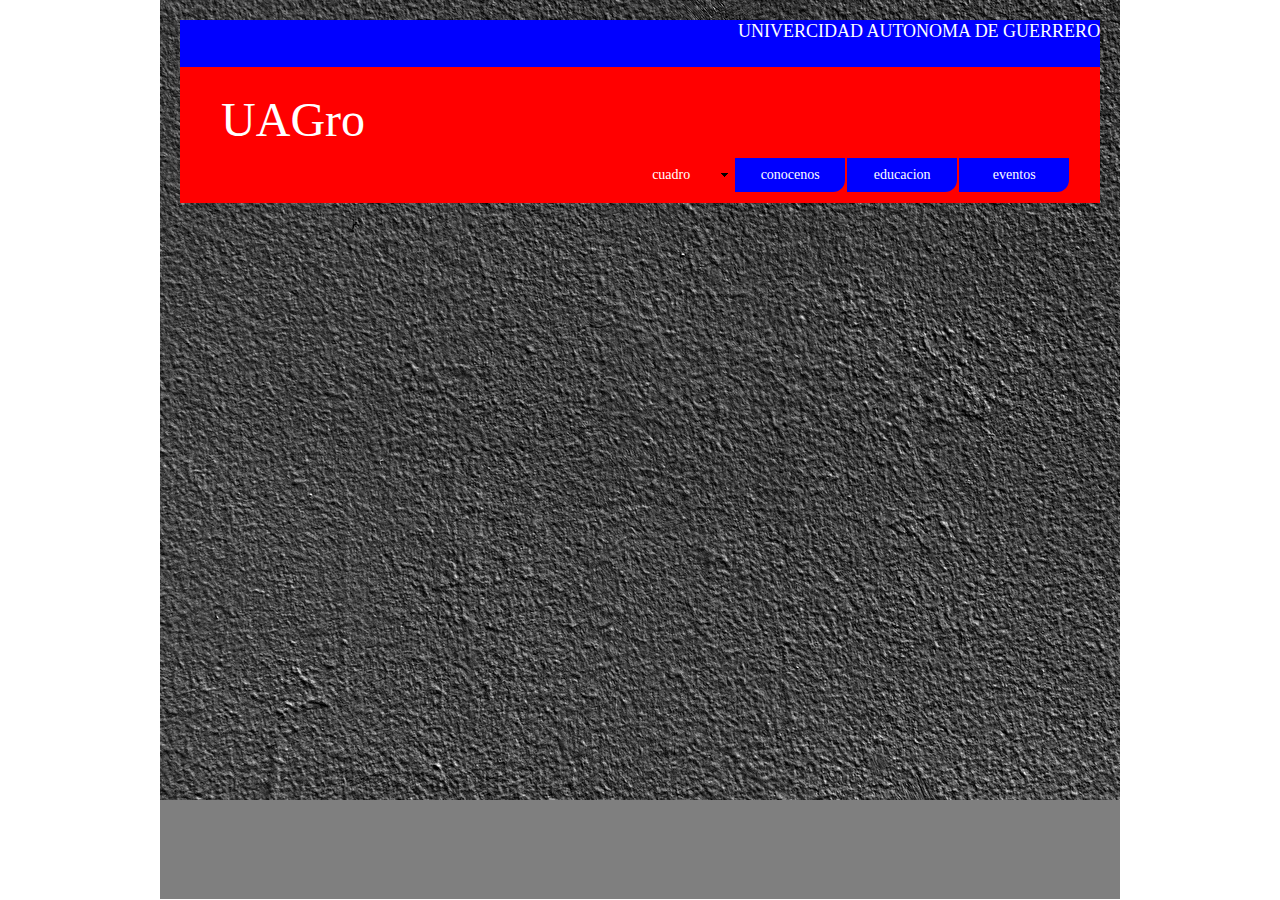
<file: biblioteca.html>
<!DOCTYPE html>
<html class="nojs html css_verticalspacer" lang="es-ES">
 <head>

  <meta http-equiv="Content-type" content="text/html;charset=UTF-8"/>
  <meta name="generator" content="2017.0.0.363"/>
  <meta name="viewport" content="width=device-width, initial-scale=1.0"/>
  
  <script type="text/javascript">
   // Update the 'nojs'/'js' class on the html node
document.documentElement.className = document.documentElement.className.replace(/\bnojs\b/g, 'js');

// Check that all required assets are uploaded and up-to-date
if(typeof Muse == "undefined") window.Muse = {}; window.Muse.assets = {"required":["museutils.js", "museconfig.js", "jquery.musemenu.js", "jquery.watch.js", "require.js", "biblioteca.css"], "outOfDate":[]};
</script>
  
  <title>biblioteca</title>
  <!-- CSS -->
  <link rel="stylesheet" type="text/css" href="css/site_global.css?crc=443350757"/>
  <link rel="stylesheet" type="text/css" href="css/master_a-p_g_-maestra.css?crc=3810077009"/>
  <link rel="stylesheet" type="text/css" href="css/biblioteca.css?crc=4095445491" id="pagesheet"/>
  <!-- JS includes -->
  <!--[if lt IE 9]>
  <script src="scripts/html5shiv.js?crc=4241844378" type="text/javascript"></script>
  <![endif]-->
   </head>
 <body>

  <div class="clearfix borderbox" id="page"><!-- column -->
   <div class="clearfix colelem" id="u619"><!-- column -->
    <div class="clearfix colelem" id="u627-4"><!-- content -->
     <p>univercidad autonoma de guerrero</p>
    </div>
    <div class="clearfix colelem" id="u623-4"><!-- content -->
     <p>UAGro</p>
    </div>
    <nav class="MenuBar clearfix colelem" id="menuu359"><!-- horizontal box -->
     <div class="MenuItemContainer borderbox clearfix grpelem" id="u360"><!-- vertical box -->
      <a class="nonblock nontext MenuItem MenuItemWithSubMenu borderbox clearfix colelem" id="u363" href="index.html"><!-- horizontal box --><div class="MenuItemLabel NoWrap borderbox clearfix grpelem" id="u364-4"><!-- content --><p>cuadro</p></div><div class="borderbox grpelem" id="u365"><!-- content --></div></a>
      <div class="SubMenu MenuLevel1 borderbox clearfix" id="u361"><!-- vertical box -->
       <ul class="SubMenuView borderbox clearfix colelem" id="u362"><!-- vertical box -->
        <li class="MenuItemContainer borderbox clearfix colelem" id="u461"><!-- horizontal box --><a class="nonblock nontext MenuItem MenuItemWithSubMenu borderbox clearfix grpelem" id="u463" href="noticias.html"><!-- horizontal box --><div class="MenuItemLabel NoWrap borderbox clearfix grpelem" id="u467-4"><!-- content --><div id="u467-3"><p>noticias</p></div></div></a></li>
        <li class="MenuItemContainer borderbox clearfix colelem" id="u531"><!-- horizontal box --><a class="nonblock nontext MenuItem MenuItemWithSubMenu MuseMenuActive borderbox clearfix grpelem" id="u532" href="biblioteca.html"><!-- horizontal box --><div class="MenuItemLabel NoWrap borderbox clearfix grpelem" id="u533-4"><!-- content --><div id="u533-3"><p>biblioteca</p></div></div></a></li>
       </ul>
      </div>
     </div>
     <div class="MenuItemContainer borderbox clearfix grpelem" id="u367"><!-- vertical box -->
      <a class="nonblock nontext MenuItem MenuItemWithSubMenu borderbox clearfix colelem" id="u370" href="conocenos.html"><!-- horizontal box --><div class="MenuItemLabel NoWrap borderbox clearfix grpelem" id="u373-4"><!-- content --><p>conocenos</p></div></a>
     </div>
     <div class="MenuItemContainer borderbox clearfix grpelem" id="u404"><!-- vertical box -->
      <a class="nonblock nontext MenuItem MenuItemWithSubMenu borderbox clearfix colelem" id="u405" href="educacion.html"><!-- horizontal box --><div class="MenuItemLabel NoWrap borderbox clearfix grpelem" id="u408-4"><!-- content --><p>educacion</p></div></a>
     </div>
     <div class="MenuItemContainer borderbox clearfix grpelem" id="u433"><!-- vertical box -->
      <a class="nonblock nontext MenuItem MenuItemWithSubMenu borderbox clearfix colelem" id="u434" href="eventos.html"><!-- horizontal box --><div class="MenuItemLabel NoWrap borderbox clearfix grpelem" id="u436-4"><!-- content --><p>eventos</p></div></a>
     </div>
    </nav>
   </div>
   <div class="verticalspacer" data-offset-top="0" data-content-above-spacer="202" data-content-below-spacer="298"></div>
  </div>
  <!-- Other scripts -->
  <script type="text/javascript">
   window.Muse.assets.check=function(d){if(!window.Muse.assets.checked){window.Muse.assets.checked=!0;var b={},c=function(a,b){if(window.getComputedStyle){var c=window.getComputedStyle(a,null);return c&&c.getPropertyValue(b)||c&&c[b]||""}if(document.documentElement.currentStyle)return(c=a.currentStyle)&&c[b]||a.style&&a.style[b]||"";return""},a=function(a){if(a.match(/^rgb/))return a=a.replace(/\s+/g,"").match(/([\d\,]+)/gi)[0].split(","),(parseInt(a[0])<<16)+(parseInt(a[1])<<8)+parseInt(a[2]);if(a.match(/^\#/))return parseInt(a.substr(1),
16);return 0},g=function(g){for(var f=document.getElementsByTagName("link"),h=0;h<f.length;h++)if("text/css"==f[h].type){var i=(f[h].href||"").match(/\/?css\/([\w\-]+\.css)\?crc=(\d+)/);if(!i||!i[1]||!i[2])break;b[i[1]]=i[2]}f=document.createElement("div");f.className="version";f.style.cssText="display:none; width:1px; height:1px;";document.getElementsByTagName("body")[0].appendChild(f);for(h=0;h<Muse.assets.required.length;){var i=Muse.assets.required[h],l=i.match(/([\w\-\.]+)\.(\w+)$/),k=l&&l[1]?
l[1]:null,l=l&&l[2]?l[2]:null;switch(l.toLowerCase()){case "css":k=k.replace(/\W/gi,"_").replace(/^([^a-z])/gi,"_$1");f.className+=" "+k;k=a(c(f,"color"));l=a(c(f,"backgroundColor"));k!=0||l!=0?(Muse.assets.required.splice(h,1),"undefined"!=typeof b[i]&&(k!=b[i]>>>24||l!=(b[i]&16777215))&&Muse.assets.outOfDate.push(i)):h++;f.className="version";break;case "js":h++;break;default:throw Error("Unsupported file type: "+l);}}d?d().jquery!="1.8.3"&&Muse.assets.outOfDate.push("jquery-1.8.3.min.js"):Muse.assets.required.push("jquery-1.8.3.min.js");
f.parentNode.removeChild(f);if(Muse.assets.outOfDate.length||Muse.assets.required.length)f="Puede que determinados archivos falten en el servidor o sean incorrectos. Limpie la cache del navegador e inténtelo de nuevo. Si el problema persiste, póngase en contacto con el administrador del sitio web.",g&&Muse.assets.outOfDate.length&&(f+="\nOut of date: "+Muse.assets.outOfDate.join(",")),g&&Muse.assets.required.length&&(f+="\nMissing: "+Muse.assets.required.join(",")),alert(f)};location&&location.search&&location.search.match&&location.search.match(/muse_debug/gi)?setTimeout(function(){g(!0)},5E3):g()}};
var muse_init=function(){require.config({baseUrl:""});require(["jquery","museutils","whatinput","jquery.musemenu","jquery.watch"],function(d){var $ = d;$(document).ready(function(){try{
window.Muse.assets.check($);/* body */
Muse.Utils.transformMarkupToFixBrowserProblemsPreInit();/* body */
Muse.Utils.prepHyperlinks(true);/* body */
Muse.Utils.fullPage('#page');/* 100% height page */
Muse.Utils.initWidget('.MenuBar', ['#bp_infinity'], function(elem) { return $(elem).museMenu(); });/* unifiedNavBar */
Muse.Utils.showWidgetsWhenReady();/* body */
Muse.Utils.transformMarkupToFixBrowserProblems();/* body */
}catch(b){if(b&&"function"==typeof b.notify?b.notify():Muse.Assert.fail("Error calling selector function: "+b),false)throw b;}})})};

</script>
  <!-- RequireJS script -->
  <script src="scripts/require.js?crc=244322403" type="text/javascript" async data-main="scripts/museconfig.js?crc=168988563" onload="if (requirejs) requirejs.onError = function(requireType, requireModule) { if (requireType && requireType.toString && requireType.toString().indexOf && 0 <= requireType.toString().indexOf('#scripterror')) window.Muse.assets.check(); }" onerror="window.Muse.assets.check();"></script>
   </body>
</html>
</file>
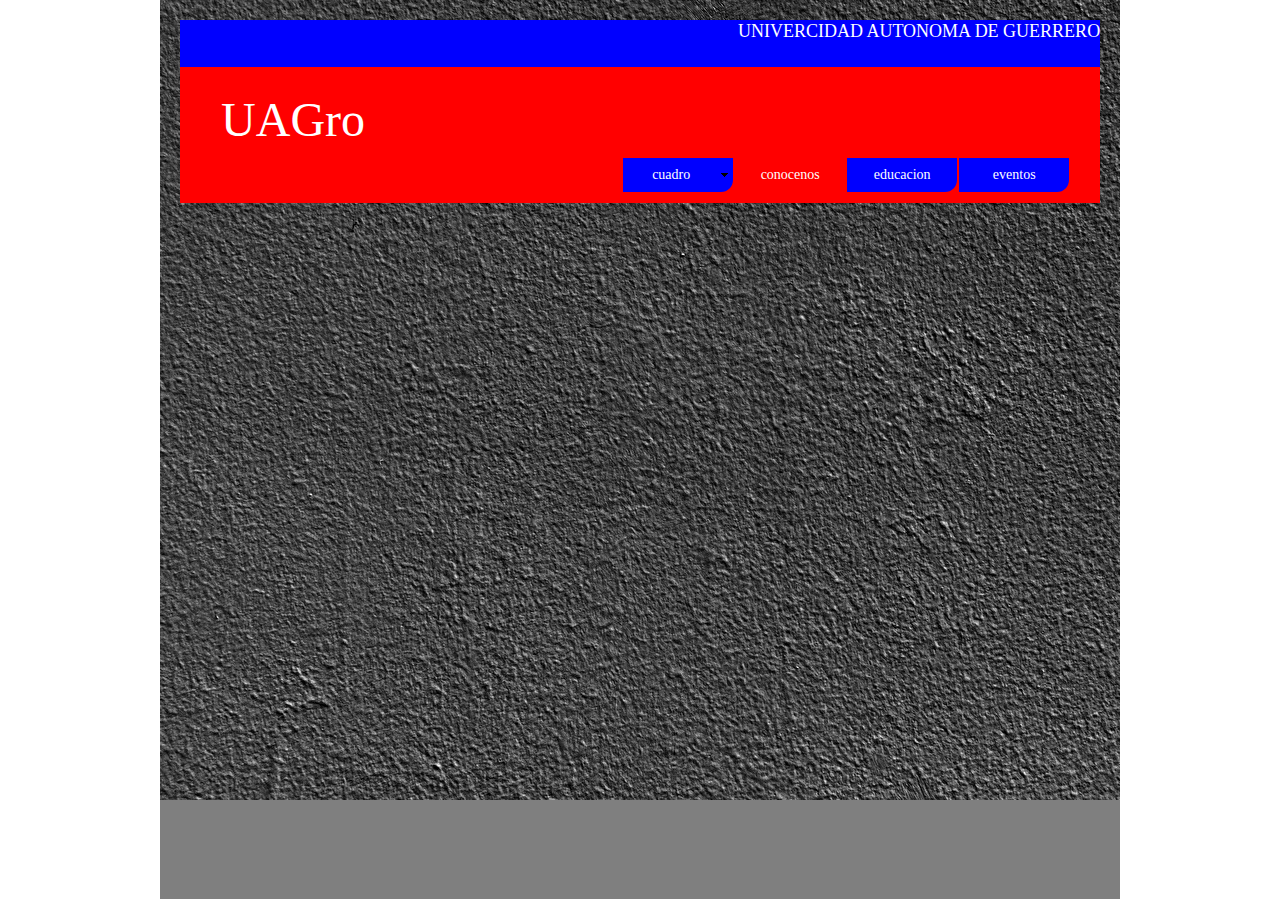
<file: conocenos.html>
<!DOCTYPE html>
<html class="nojs html css_verticalspacer" lang="es-ES">
 <head>

  <meta http-equiv="Content-type" content="text/html;charset=UTF-8"/>
  <meta name="generator" content="2017.0.0.363"/>
  <meta name="viewport" content="width=device-width, initial-scale=1.0"/>
  
  <script type="text/javascript">
   // Update the 'nojs'/'js' class on the html node
document.documentElement.className = document.documentElement.className.replace(/\bnojs\b/g, 'js');

// Check that all required assets are uploaded and up-to-date
if(typeof Muse == "undefined") window.Muse = {}; window.Muse.assets = {"required":["museutils.js", "museconfig.js", "jquery.musemenu.js", "jquery.watch.js", "require.js", "conocenos.css"], "outOfDate":[]};
</script>
  
  <title>conocenos</title>
  <!-- CSS -->
  <link rel="stylesheet" type="text/css" href="css/site_global.css?crc=443350757"/>
  <link rel="stylesheet" type="text/css" href="css/master_a-p_g_-maestra.css?crc=3810077009"/>
  <link rel="stylesheet" type="text/css" href="css/conocenos.css?crc=4095445491" id="pagesheet"/>
  <!-- JS includes -->
  <!--[if lt IE 9]>
  <script src="scripts/html5shiv.js?crc=4241844378" type="text/javascript"></script>
  <![endif]-->
   </head>
 <body>

  <div class="clearfix borderbox" id="page"><!-- column -->
   <div class="clearfix colelem" id="u619"><!-- column -->
    <div class="clearfix colelem" id="u627-4"><!-- content -->
     <p>univercidad autonoma de guerrero</p>
    </div>
    <div class="clearfix colelem" id="u623-4"><!-- content -->
     <p>UAGro</p>
    </div>
    <nav class="MenuBar clearfix colelem" id="menuu359"><!-- horizontal box -->
     <div class="MenuItemContainer borderbox clearfix grpelem" id="u360"><!-- vertical box -->
      <a class="nonblock nontext MenuItem MenuItemWithSubMenu borderbox clearfix colelem" id="u363" href="index.html"><!-- horizontal box --><div class="MenuItemLabel NoWrap borderbox clearfix grpelem" id="u364-4"><!-- content --><p>cuadro</p></div><div class="borderbox grpelem" id="u365"><!-- content --></div></a>
      <div class="SubMenu MenuLevel1 borderbox clearfix" id="u361"><!-- vertical box -->
       <ul class="SubMenuView borderbox clearfix colelem" id="u362"><!-- vertical box -->
        <li class="MenuItemContainer borderbox clearfix colelem" id="u461"><!-- horizontal box --><a class="nonblock nontext MenuItem MenuItemWithSubMenu borderbox clearfix grpelem" id="u463" href="noticias.html"><!-- horizontal box --><div class="MenuItemLabel NoWrap borderbox clearfix grpelem" id="u467-4"><!-- content --><div id="u467-3"><p>noticias</p></div></div></a></li>
        <li class="MenuItemContainer borderbox clearfix colelem" id="u531"><!-- horizontal box --><a class="nonblock nontext MenuItem MenuItemWithSubMenu borderbox clearfix grpelem" id="u532" href="biblioteca.html"><!-- horizontal box --><div class="MenuItemLabel NoWrap borderbox clearfix grpelem" id="u533-4"><!-- content --><div id="u533-3"><p>biblioteca</p></div></div></a></li>
       </ul>
      </div>
     </div>
     <div class="MenuItemContainer borderbox clearfix grpelem" id="u367"><!-- vertical box -->
      <a class="nonblock nontext MenuItem MenuItemWithSubMenu MuseMenuActive borderbox clearfix colelem" id="u370" href="conocenos.html"><!-- horizontal box --><div class="MenuItemLabel NoWrap borderbox clearfix grpelem" id="u373-4"><!-- content --><p>conocenos</p></div></a>
     </div>
     <div class="MenuItemContainer borderbox clearfix grpelem" id="u404"><!-- vertical box -->
      <a class="nonblock nontext MenuItem MenuItemWithSubMenu borderbox clearfix colelem" id="u405" href="educacion.html"><!-- horizontal box --><div class="MenuItemLabel NoWrap borderbox clearfix grpelem" id="u408-4"><!-- content --><p>educacion</p></div></a>
     </div>
     <div class="MenuItemContainer borderbox clearfix grpelem" id="u433"><!-- vertical box -->
      <a class="nonblock nontext MenuItem MenuItemWithSubMenu borderbox clearfix colelem" id="u434" href="eventos.html"><!-- horizontal box --><div class="MenuItemLabel NoWrap borderbox clearfix grpelem" id="u436-4"><!-- content --><p>eventos</p></div></a>
     </div>
    </nav>
   </div>
   <div class="verticalspacer" data-offset-top="0" data-content-above-spacer="202" data-content-below-spacer="298"></div>
  </div>
  <!-- Other scripts -->
  <script type="text/javascript">
   window.Muse.assets.check=function(d){if(!window.Muse.assets.checked){window.Muse.assets.checked=!0;var b={},c=function(a,b){if(window.getComputedStyle){var c=window.getComputedStyle(a,null);return c&&c.getPropertyValue(b)||c&&c[b]||""}if(document.documentElement.currentStyle)return(c=a.currentStyle)&&c[b]||a.style&&a.style[b]||"";return""},a=function(a){if(a.match(/^rgb/))return a=a.replace(/\s+/g,"").match(/([\d\,]+)/gi)[0].split(","),(parseInt(a[0])<<16)+(parseInt(a[1])<<8)+parseInt(a[2]);if(a.match(/^\#/))return parseInt(a.substr(1),
16);return 0},g=function(g){for(var f=document.getElementsByTagName("link"),h=0;h<f.length;h++)if("text/css"==f[h].type){var i=(f[h].href||"").match(/\/?css\/([\w\-]+\.css)\?crc=(\d+)/);if(!i||!i[1]||!i[2])break;b[i[1]]=i[2]}f=document.createElement("div");f.className="version";f.style.cssText="display:none; width:1px; height:1px;";document.getElementsByTagName("body")[0].appendChild(f);for(h=0;h<Muse.assets.required.length;){var i=Muse.assets.required[h],l=i.match(/([\w\-\.]+)\.(\w+)$/),k=l&&l[1]?
l[1]:null,l=l&&l[2]?l[2]:null;switch(l.toLowerCase()){case "css":k=k.replace(/\W/gi,"_").replace(/^([^a-z])/gi,"_$1");f.className+=" "+k;k=a(c(f,"color"));l=a(c(f,"backgroundColor"));k!=0||l!=0?(Muse.assets.required.splice(h,1),"undefined"!=typeof b[i]&&(k!=b[i]>>>24||l!=(b[i]&16777215))&&Muse.assets.outOfDate.push(i)):h++;f.className="version";break;case "js":h++;break;default:throw Error("Unsupported file type: "+l);}}d?d().jquery!="1.8.3"&&Muse.assets.outOfDate.push("jquery-1.8.3.min.js"):Muse.assets.required.push("jquery-1.8.3.min.js");
f.parentNode.removeChild(f);if(Muse.assets.outOfDate.length||Muse.assets.required.length)f="Puede que determinados archivos falten en el servidor o sean incorrectos. Limpie la cache del navegador e inténtelo de nuevo. Si el problema persiste, póngase en contacto con el administrador del sitio web.",g&&Muse.assets.outOfDate.length&&(f+="\nOut of date: "+Muse.assets.outOfDate.join(",")),g&&Muse.assets.required.length&&(f+="\nMissing: "+Muse.assets.required.join(",")),alert(f)};location&&location.search&&location.search.match&&location.search.match(/muse_debug/gi)?setTimeout(function(){g(!0)},5E3):g()}};
var muse_init=function(){require.config({baseUrl:""});require(["jquery","museutils","whatinput","jquery.musemenu","jquery.watch"],function(d){var $ = d;$(document).ready(function(){try{
window.Muse.assets.check($);/* body */
Muse.Utils.transformMarkupToFixBrowserProblemsPreInit();/* body */
Muse.Utils.prepHyperlinks(true);/* body */
Muse.Utils.fullPage('#page');/* 100% height page */
Muse.Utils.initWidget('.MenuBar', ['#bp_infinity'], function(elem) { return $(elem).museMenu(); });/* unifiedNavBar */
Muse.Utils.showWidgetsWhenReady();/* body */
Muse.Utils.transformMarkupToFixBrowserProblems();/* body */
}catch(b){if(b&&"function"==typeof b.notify?b.notify():Muse.Assert.fail("Error calling selector function: "+b),false)throw b;}})})};

</script>
  <!-- RequireJS script -->
  <script src="scripts/require.js?crc=244322403" type="text/javascript" async data-main="scripts/museconfig.js?crc=168988563" onload="if (requirejs) requirejs.onError = function(requireType, requireModule) { if (requireType && requireType.toString && requireType.toString().indexOf && 0 <= requireType.toString().indexOf('#scripterror')) window.Muse.assets.check(); }" onerror="window.Muse.assets.check();"></script>
   </body>
</html>
</file>
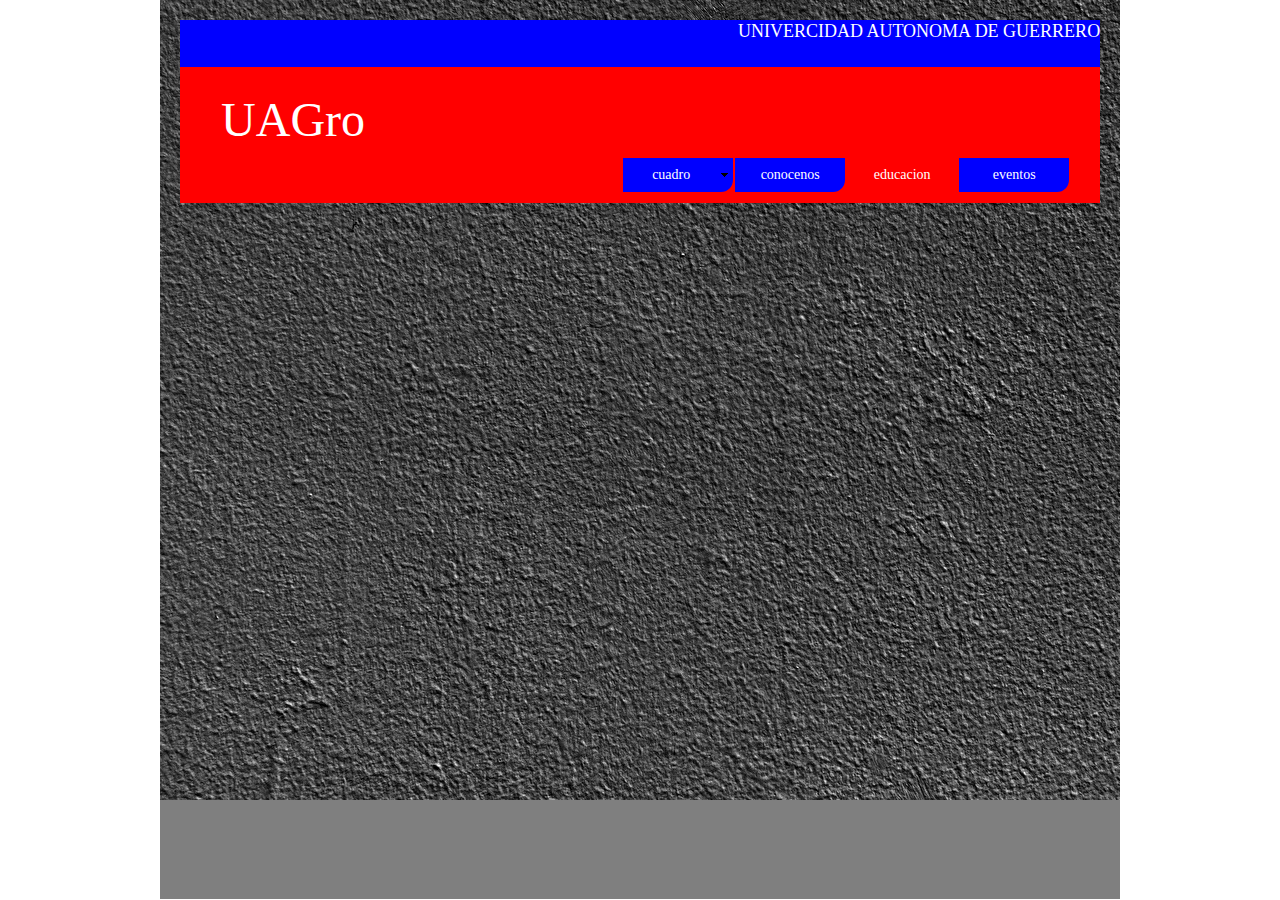
<file: educacion.html>
<!DOCTYPE html>
<html class="nojs html css_verticalspacer" lang="es-ES">
 <head>

  <meta http-equiv="Content-type" content="text/html;charset=UTF-8"/>
  <meta name="generator" content="2017.0.0.363"/>
  <meta name="viewport" content="width=device-width, initial-scale=1.0"/>
  
  <script type="text/javascript">
   // Update the 'nojs'/'js' class on the html node
document.documentElement.className = document.documentElement.className.replace(/\bnojs\b/g, 'js');

// Check that all required assets are uploaded and up-to-date
if(typeof Muse == "undefined") window.Muse = {}; window.Muse.assets = {"required":["museutils.js", "museconfig.js", "jquery.musemenu.js", "jquery.watch.js", "require.js", "educacion.css"], "outOfDate":[]};
</script>
  
  <title>educacion</title>
  <!-- CSS -->
  <link rel="stylesheet" type="text/css" href="css/site_global.css?crc=443350757"/>
  <link rel="stylesheet" type="text/css" href="css/master_a-p_g_-maestra.css?crc=3810077009"/>
  <link rel="stylesheet" type="text/css" href="css/educacion.css?crc=4095445491" id="pagesheet"/>
  <!-- JS includes -->
  <!--[if lt IE 9]>
  <script src="scripts/html5shiv.js?crc=4241844378" type="text/javascript"></script>
  <![endif]-->
   </head>
 <body>

  <div class="clearfix borderbox" id="page"><!-- column -->
   <div class="clearfix colelem" id="u619"><!-- column -->
    <div class="clearfix colelem" id="u627-4"><!-- content -->
     <p>univercidad autonoma de guerrero</p>
    </div>
    <div class="clearfix colelem" id="u623-4"><!-- content -->
     <p>UAGro</p>
    </div>
    <nav class="MenuBar clearfix colelem" id="menuu359"><!-- horizontal box -->
     <div class="MenuItemContainer borderbox clearfix grpelem" id="u360"><!-- vertical box -->
      <a class="nonblock nontext MenuItem MenuItemWithSubMenu borderbox clearfix colelem" id="u363" href="index.html"><!-- horizontal box --><div class="MenuItemLabel NoWrap borderbox clearfix grpelem" id="u364-4"><!-- content --><p>cuadro</p></div><div class="borderbox grpelem" id="u365"><!-- content --></div></a>
      <div class="SubMenu MenuLevel1 borderbox clearfix" id="u361"><!-- vertical box -->
       <ul class="SubMenuView borderbox clearfix colelem" id="u362"><!-- vertical box -->
        <li class="MenuItemContainer borderbox clearfix colelem" id="u461"><!-- horizontal box --><a class="nonblock nontext MenuItem MenuItemWithSubMenu borderbox clearfix grpelem" id="u463" href="noticias.html"><!-- horizontal box --><div class="MenuItemLabel NoWrap borderbox clearfix grpelem" id="u467-4"><!-- content --><div id="u467-3"><p>noticias</p></div></div></a></li>
        <li class="MenuItemContainer borderbox clearfix colelem" id="u531"><!-- horizontal box --><a class="nonblock nontext MenuItem MenuItemWithSubMenu borderbox clearfix grpelem" id="u532" href="biblioteca.html"><!-- horizontal box --><div class="MenuItemLabel NoWrap borderbox clearfix grpelem" id="u533-4"><!-- content --><div id="u533-3"><p>biblioteca</p></div></div></a></li>
       </ul>
      </div>
     </div>
     <div class="MenuItemContainer borderbox clearfix grpelem" id="u367"><!-- vertical box -->
      <a class="nonblock nontext MenuItem MenuItemWithSubMenu borderbox clearfix colelem" id="u370" href="conocenos.html"><!-- horizontal box --><div class="MenuItemLabel NoWrap borderbox clearfix grpelem" id="u373-4"><!-- content --><p>conocenos</p></div></a>
     </div>
     <div class="MenuItemContainer borderbox clearfix grpelem" id="u404"><!-- vertical box -->
      <a class="nonblock nontext MenuItem MenuItemWithSubMenu MuseMenuActive borderbox clearfix colelem" id="u405" href="educacion.html"><!-- horizontal box --><div class="MenuItemLabel NoWrap borderbox clearfix grpelem" id="u408-4"><!-- content --><p>educacion</p></div></a>
     </div>
     <div class="MenuItemContainer borderbox clearfix grpelem" id="u433"><!-- vertical box -->
      <a class="nonblock nontext MenuItem MenuItemWithSubMenu borderbox clearfix colelem" id="u434" href="eventos.html"><!-- horizontal box --><div class="MenuItemLabel NoWrap borderbox clearfix grpelem" id="u436-4"><!-- content --><p>eventos</p></div></a>
     </div>
    </nav>
   </div>
   <div class="verticalspacer" data-offset-top="0" data-content-above-spacer="202" data-content-below-spacer="298"></div>
  </div>
  <!-- Other scripts -->
  <script type="text/javascript">
   window.Muse.assets.check=function(d){if(!window.Muse.assets.checked){window.Muse.assets.checked=!0;var b={},c=function(a,b){if(window.getComputedStyle){var c=window.getComputedStyle(a,null);return c&&c.getPropertyValue(b)||c&&c[b]||""}if(document.documentElement.currentStyle)return(c=a.currentStyle)&&c[b]||a.style&&a.style[b]||"";return""},a=function(a){if(a.match(/^rgb/))return a=a.replace(/\s+/g,"").match(/([\d\,]+)/gi)[0].split(","),(parseInt(a[0])<<16)+(parseInt(a[1])<<8)+parseInt(a[2]);if(a.match(/^\#/))return parseInt(a.substr(1),
16);return 0},g=function(g){for(var f=document.getElementsByTagName("link"),h=0;h<f.length;h++)if("text/css"==f[h].type){var i=(f[h].href||"").match(/\/?css\/([\w\-]+\.css)\?crc=(\d+)/);if(!i||!i[1]||!i[2])break;b[i[1]]=i[2]}f=document.createElement("div");f.className="version";f.style.cssText="display:none; width:1px; height:1px;";document.getElementsByTagName("body")[0].appendChild(f);for(h=0;h<Muse.assets.required.length;){var i=Muse.assets.required[h],l=i.match(/([\w\-\.]+)\.(\w+)$/),k=l&&l[1]?
l[1]:null,l=l&&l[2]?l[2]:null;switch(l.toLowerCase()){case "css":k=k.replace(/\W/gi,"_").replace(/^([^a-z])/gi,"_$1");f.className+=" "+k;k=a(c(f,"color"));l=a(c(f,"backgroundColor"));k!=0||l!=0?(Muse.assets.required.splice(h,1),"undefined"!=typeof b[i]&&(k!=b[i]>>>24||l!=(b[i]&16777215))&&Muse.assets.outOfDate.push(i)):h++;f.className="version";break;case "js":h++;break;default:throw Error("Unsupported file type: "+l);}}d?d().jquery!="1.8.3"&&Muse.assets.outOfDate.push("jquery-1.8.3.min.js"):Muse.assets.required.push("jquery-1.8.3.min.js");
f.parentNode.removeChild(f);if(Muse.assets.outOfDate.length||Muse.assets.required.length)f="Puede que determinados archivos falten en el servidor o sean incorrectos. Limpie la cache del navegador e inténtelo de nuevo. Si el problema persiste, póngase en contacto con el administrador del sitio web.",g&&Muse.assets.outOfDate.length&&(f+="\nOut of date: "+Muse.assets.outOfDate.join(",")),g&&Muse.assets.required.length&&(f+="\nMissing: "+Muse.assets.required.join(",")),alert(f)};location&&location.search&&location.search.match&&location.search.match(/muse_debug/gi)?setTimeout(function(){g(!0)},5E3):g()}};
var muse_init=function(){require.config({baseUrl:""});require(["jquery","museutils","whatinput","jquery.musemenu","jquery.watch"],function(d){var $ = d;$(document).ready(function(){try{
window.Muse.assets.check($);/* body */
Muse.Utils.transformMarkupToFixBrowserProblemsPreInit();/* body */
Muse.Utils.prepHyperlinks(true);/* body */
Muse.Utils.fullPage('#page');/* 100% height page */
Muse.Utils.initWidget('.MenuBar', ['#bp_infinity'], function(elem) { return $(elem).museMenu(); });/* unifiedNavBar */
Muse.Utils.showWidgetsWhenReady();/* body */
Muse.Utils.transformMarkupToFixBrowserProblems();/* body */
}catch(b){if(b&&"function"==typeof b.notify?b.notify():Muse.Assert.fail("Error calling selector function: "+b),false)throw b;}})})};

</script>
  <!-- RequireJS script -->
  <script src="scripts/require.js?crc=244322403" type="text/javascript" async data-main="scripts/museconfig.js?crc=168988563" onload="if (requirejs) requirejs.onError = function(requireType, requireModule) { if (requireType && requireType.toString && requireType.toString().indexOf && 0 <= requireType.toString().indexOf('#scripterror')) window.Muse.assets.check(); }" onerror="window.Muse.assets.check();"></script>
   </body>
</html>
</file>
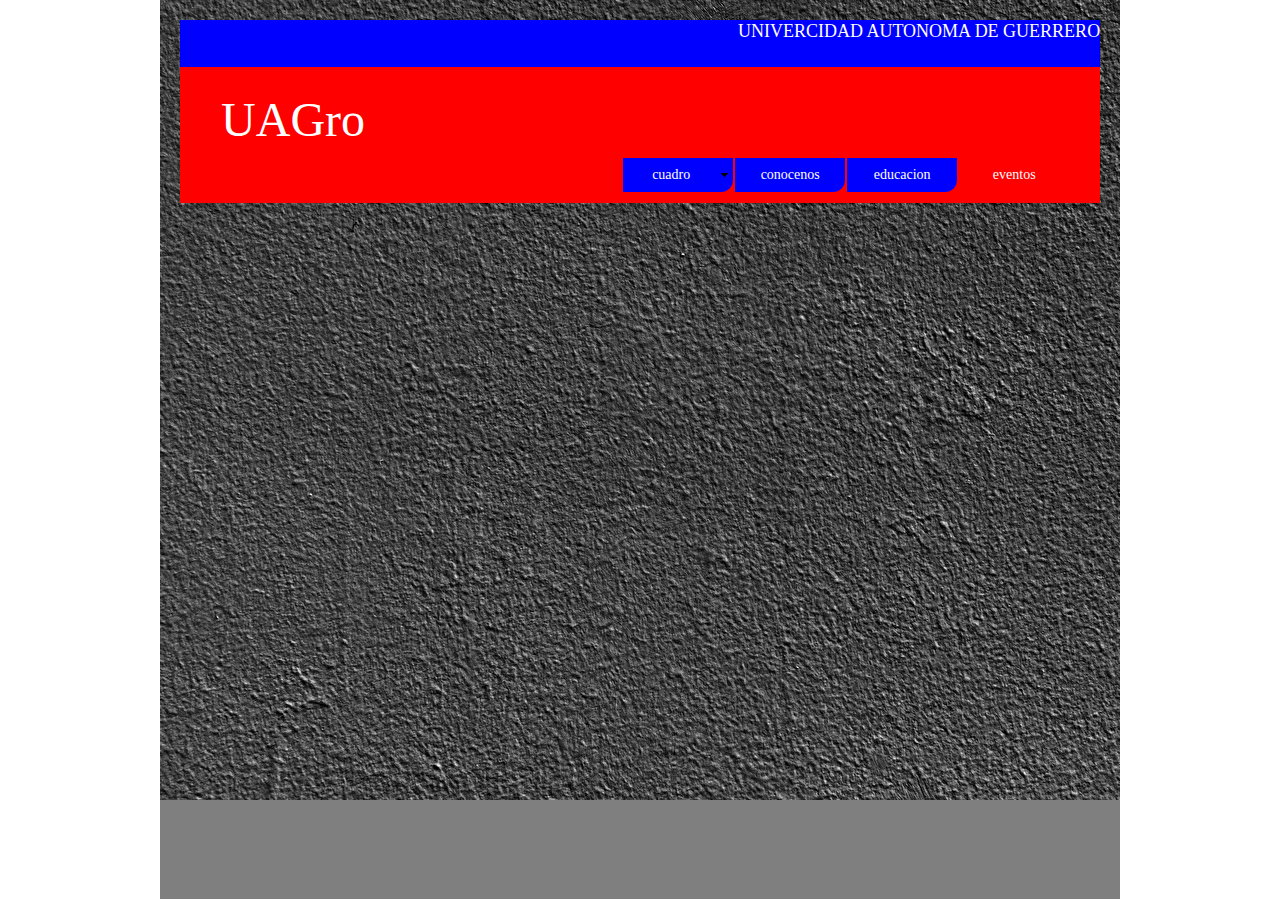
<file: eventos.html>
<!DOCTYPE html>
<html class="nojs html css_verticalspacer" lang="es-ES">
 <head>

  <meta http-equiv="Content-type" content="text/html;charset=UTF-8"/>
  <meta name="generator" content="2017.0.0.363"/>
  <meta name="viewport" content="width=device-width, initial-scale=1.0"/>
  
  <script type="text/javascript">
   // Update the 'nojs'/'js' class on the html node
document.documentElement.className = document.documentElement.className.replace(/\bnojs\b/g, 'js');

// Check that all required assets are uploaded and up-to-date
if(typeof Muse == "undefined") window.Muse = {}; window.Muse.assets = {"required":["museutils.js", "museconfig.js", "jquery.musemenu.js", "jquery.watch.js", "require.js", "eventos.css"], "outOfDate":[]};
</script>
  
  <title>eventos</title>
  <!-- CSS -->
  <link rel="stylesheet" type="text/css" href="css/site_global.css?crc=443350757"/>
  <link rel="stylesheet" type="text/css" href="css/master_a-p_g_-maestra.css?crc=3810077009"/>
  <link rel="stylesheet" type="text/css" href="css/eventos.css?crc=4095445491" id="pagesheet"/>
  <!-- JS includes -->
  <!--[if lt IE 9]>
  <script src="scripts/html5shiv.js?crc=4241844378" type="text/javascript"></script>
  <![endif]-->
   </head>
 <body>

  <div class="clearfix borderbox" id="page"><!-- column -->
   <div class="clearfix colelem" id="u619"><!-- column -->
    <div class="clearfix colelem" id="u627-4"><!-- content -->
     <p>univercidad autonoma de guerrero</p>
    </div>
    <div class="clearfix colelem" id="u623-4"><!-- content -->
     <p>UAGro</p>
    </div>
    <nav class="MenuBar clearfix colelem" id="menuu359"><!-- horizontal box -->
     <div class="MenuItemContainer borderbox clearfix grpelem" id="u360"><!-- vertical box -->
      <a class="nonblock nontext MenuItem MenuItemWithSubMenu borderbox clearfix colelem" id="u363" href="index.html"><!-- horizontal box --><div class="MenuItemLabel NoWrap borderbox clearfix grpelem" id="u364-4"><!-- content --><p>cuadro</p></div><div class="borderbox grpelem" id="u365"><!-- content --></div></a>
      <div class="SubMenu MenuLevel1 borderbox clearfix" id="u361"><!-- vertical box -->
       <ul class="SubMenuView borderbox clearfix colelem" id="u362"><!-- vertical box -->
        <li class="MenuItemContainer borderbox clearfix colelem" id="u461"><!-- horizontal box --><a class="nonblock nontext MenuItem MenuItemWithSubMenu borderbox clearfix grpelem" id="u463" href="noticias.html"><!-- horizontal box --><div class="MenuItemLabel NoWrap borderbox clearfix grpelem" id="u467-4"><!-- content --><div id="u467-3"><p>noticias</p></div></div></a></li>
        <li class="MenuItemContainer borderbox clearfix colelem" id="u531"><!-- horizontal box --><a class="nonblock nontext MenuItem MenuItemWithSubMenu borderbox clearfix grpelem" id="u532" href="biblioteca.html"><!-- horizontal box --><div class="MenuItemLabel NoWrap borderbox clearfix grpelem" id="u533-4"><!-- content --><div id="u533-3"><p>biblioteca</p></div></div></a></li>
       </ul>
      </div>
     </div>
     <div class="MenuItemContainer borderbox clearfix grpelem" id="u367"><!-- vertical box -->
      <a class="nonblock nontext MenuItem MenuItemWithSubMenu borderbox clearfix colelem" id="u370" href="conocenos.html"><!-- horizontal box --><div class="MenuItemLabel NoWrap borderbox clearfix grpelem" id="u373-4"><!-- content --><p>conocenos</p></div></a>
     </div>
     <div class="MenuItemContainer borderbox clearfix grpelem" id="u404"><!-- vertical box -->
      <a class="nonblock nontext MenuItem MenuItemWithSubMenu borderbox clearfix colelem" id="u405" href="educacion.html"><!-- horizontal box --><div class="MenuItemLabel NoWrap borderbox clearfix grpelem" id="u408-4"><!-- content --><p>educacion</p></div></a>
     </div>
     <div class="MenuItemContainer borderbox clearfix grpelem" id="u433"><!-- vertical box -->
      <a class="nonblock nontext MenuItem MenuItemWithSubMenu MuseMenuActive borderbox clearfix colelem" id="u434" href="eventos.html"><!-- horizontal box --><div class="MenuItemLabel NoWrap borderbox clearfix grpelem" id="u436-4"><!-- content --><p>eventos</p></div></a>
     </div>
    </nav>
   </div>
   <div class="verticalspacer" data-offset-top="0" data-content-above-spacer="202" data-content-below-spacer="298"></div>
  </div>
  <!-- Other scripts -->
  <script type="text/javascript">
   window.Muse.assets.check=function(d){if(!window.Muse.assets.checked){window.Muse.assets.checked=!0;var b={},c=function(a,b){if(window.getComputedStyle){var c=window.getComputedStyle(a,null);return c&&c.getPropertyValue(b)||c&&c[b]||""}if(document.documentElement.currentStyle)return(c=a.currentStyle)&&c[b]||a.style&&a.style[b]||"";return""},a=function(a){if(a.match(/^rgb/))return a=a.replace(/\s+/g,"").match(/([\d\,]+)/gi)[0].split(","),(parseInt(a[0])<<16)+(parseInt(a[1])<<8)+parseInt(a[2]);if(a.match(/^\#/))return parseInt(a.substr(1),
16);return 0},g=function(g){for(var f=document.getElementsByTagName("link"),h=0;h<f.length;h++)if("text/css"==f[h].type){var i=(f[h].href||"").match(/\/?css\/([\w\-]+\.css)\?crc=(\d+)/);if(!i||!i[1]||!i[2])break;b[i[1]]=i[2]}f=document.createElement("div");f.className="version";f.style.cssText="display:none; width:1px; height:1px;";document.getElementsByTagName("body")[0].appendChild(f);for(h=0;h<Muse.assets.required.length;){var i=Muse.assets.required[h],l=i.match(/([\w\-\.]+)\.(\w+)$/),k=l&&l[1]?
l[1]:null,l=l&&l[2]?l[2]:null;switch(l.toLowerCase()){case "css":k=k.replace(/\W/gi,"_").replace(/^([^a-z])/gi,"_$1");f.className+=" "+k;k=a(c(f,"color"));l=a(c(f,"backgroundColor"));k!=0||l!=0?(Muse.assets.required.splice(h,1),"undefined"!=typeof b[i]&&(k!=b[i]>>>24||l!=(b[i]&16777215))&&Muse.assets.outOfDate.push(i)):h++;f.className="version";break;case "js":h++;break;default:throw Error("Unsupported file type: "+l);}}d?d().jquery!="1.8.3"&&Muse.assets.outOfDate.push("jquery-1.8.3.min.js"):Muse.assets.required.push("jquery-1.8.3.min.js");
f.parentNode.removeChild(f);if(Muse.assets.outOfDate.length||Muse.assets.required.length)f="Puede que determinados archivos falten en el servidor o sean incorrectos. Limpie la cache del navegador e inténtelo de nuevo. Si el problema persiste, póngase en contacto con el administrador del sitio web.",g&&Muse.assets.outOfDate.length&&(f+="\nOut of date: "+Muse.assets.outOfDate.join(",")),g&&Muse.assets.required.length&&(f+="\nMissing: "+Muse.assets.required.join(",")),alert(f)};location&&location.search&&location.search.match&&location.search.match(/muse_debug/gi)?setTimeout(function(){g(!0)},5E3):g()}};
var muse_init=function(){require.config({baseUrl:""});require(["jquery","museutils","whatinput","jquery.musemenu","jquery.watch"],function(d){var $ = d;$(document).ready(function(){try{
window.Muse.assets.check($);/* body */
Muse.Utils.transformMarkupToFixBrowserProblemsPreInit();/* body */
Muse.Utils.prepHyperlinks(true);/* body */
Muse.Utils.fullPage('#page');/* 100% height page */
Muse.Utils.initWidget('.MenuBar', ['#bp_infinity'], function(elem) { return $(elem).museMenu(); });/* unifiedNavBar */
Muse.Utils.showWidgetsWhenReady();/* body */
Muse.Utils.transformMarkupToFixBrowserProblems();/* body */
}catch(b){if(b&&"function"==typeof b.notify?b.notify():Muse.Assert.fail("Error calling selector function: "+b),false)throw b;}})})};

</script>
  <!-- RequireJS script -->
  <script src="scripts/require.js?crc=244322403" type="text/javascript" async data-main="scripts/museconfig.js?crc=168988563" onload="if (requirejs) requirejs.onError = function(requireType, requireModule) { if (requireType && requireType.toString && requireType.toString().indexOf && 0 <= requireType.toString().indexOf('#scripterror')) window.Muse.assets.check(); }" onerror="window.Muse.assets.check();"></script>
   </body>
</html>
</file>
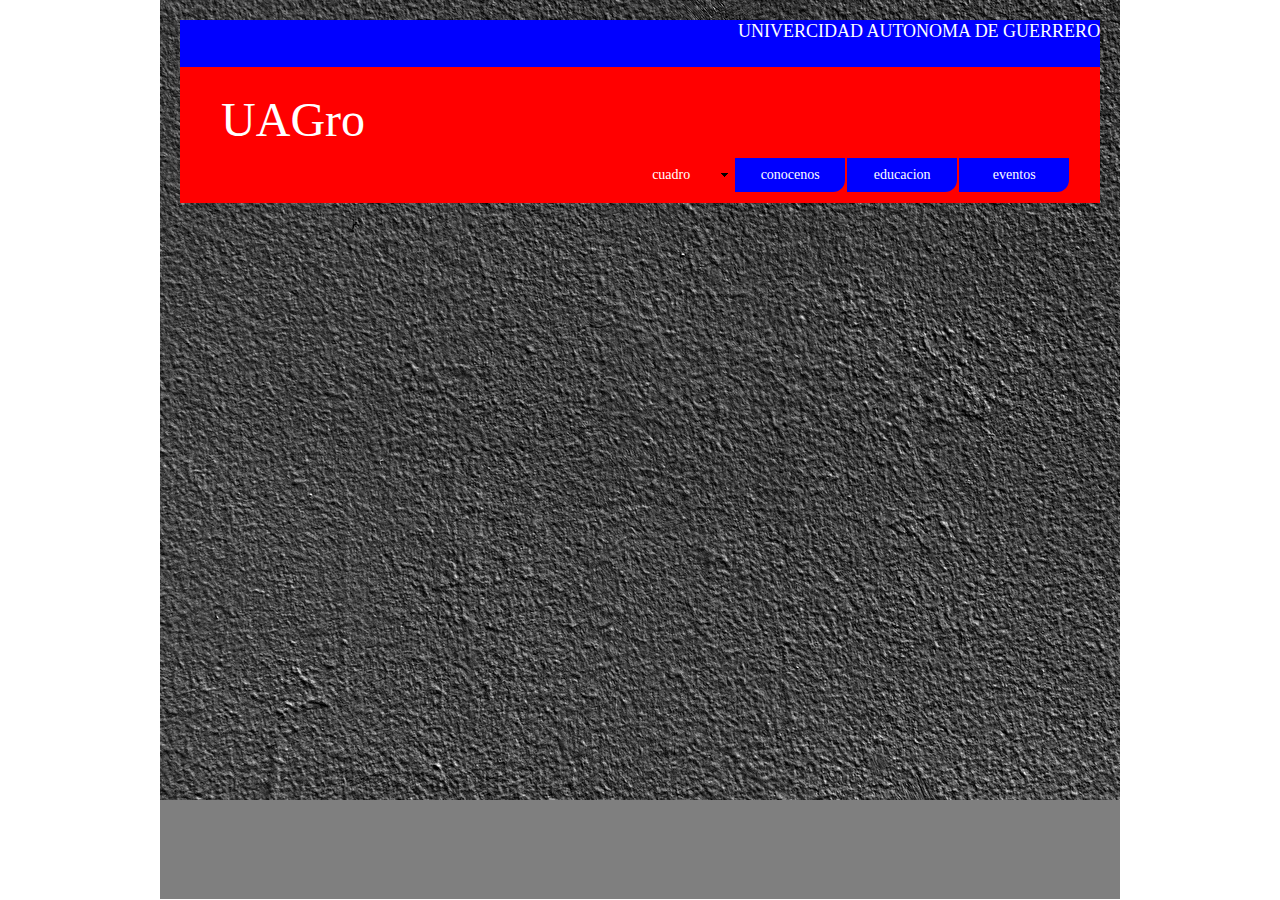
<file: noticias.html>
<!DOCTYPE html>
<html class="nojs html css_verticalspacer" lang="es-ES">
 <head>

  <meta http-equiv="Content-type" content="text/html;charset=UTF-8"/>
  <meta name="generator" content="2017.0.0.363"/>
  <meta name="viewport" content="width=device-width, initial-scale=1.0"/>
  
  <script type="text/javascript">
   // Update the 'nojs'/'js' class on the html node
document.documentElement.className = document.documentElement.className.replace(/\bnojs\b/g, 'js');

// Check that all required assets are uploaded and up-to-date
if(typeof Muse == "undefined") window.Muse = {}; window.Muse.assets = {"required":["museutils.js", "museconfig.js", "jquery.musemenu.js", "jquery.watch.js", "require.js", "noticias.css"], "outOfDate":[]};
</script>
  
  <title>noticias</title>
  <!-- CSS -->
  <link rel="stylesheet" type="text/css" href="css/site_global.css?crc=443350757"/>
  <link rel="stylesheet" type="text/css" href="css/master_a-p_g_-maestra.css?crc=3810077009"/>
  <link rel="stylesheet" type="text/css" href="css/noticias.css?crc=4095445491" id="pagesheet"/>
  <!-- JS includes -->
  <!--[if lt IE 9]>
  <script src="scripts/html5shiv.js?crc=4241844378" type="text/javascript"></script>
  <![endif]-->
   </head>
 <body>

  <div class="clearfix borderbox" id="page"><!-- column -->
   <div class="clearfix colelem" id="u619"><!-- column -->
    <div class="clearfix colelem" id="u627-4"><!-- content -->
     <p>univercidad autonoma de guerrero</p>
    </div>
    <div class="clearfix colelem" id="u623-4"><!-- content -->
     <p>UAGro</p>
    </div>
    <nav class="MenuBar clearfix colelem" id="menuu359"><!-- horizontal box -->
     <div class="MenuItemContainer borderbox clearfix grpelem" id="u360"><!-- vertical box -->
      <a class="nonblock nontext MenuItem MenuItemWithSubMenu borderbox clearfix colelem" id="u363" href="index.html"><!-- horizontal box --><div class="MenuItemLabel NoWrap borderbox clearfix grpelem" id="u364-4"><!-- content --><p>cuadro</p></div><div class="borderbox grpelem" id="u365"><!-- content --></div></a>
      <div class="SubMenu MenuLevel1 borderbox clearfix" id="u361"><!-- vertical box -->
       <ul class="SubMenuView borderbox clearfix colelem" id="u362"><!-- vertical box -->
        <li class="MenuItemContainer borderbox clearfix colelem" id="u461"><!-- horizontal box --><a class="nonblock nontext MenuItem MenuItemWithSubMenu MuseMenuActive borderbox clearfix grpelem" id="u463" href="noticias.html"><!-- horizontal box --><div class="MenuItemLabel NoWrap borderbox clearfix grpelem" id="u467-4"><!-- content --><div id="u467-3"><p>noticias</p></div></div></a></li>
        <li class="MenuItemContainer borderbox clearfix colelem" id="u531"><!-- horizontal box --><a class="nonblock nontext MenuItem MenuItemWithSubMenu borderbox clearfix grpelem" id="u532" href="biblioteca.html"><!-- horizontal box --><div class="MenuItemLabel NoWrap borderbox clearfix grpelem" id="u533-4"><!-- content --><div id="u533-3"><p>biblioteca</p></div></div></a></li>
       </ul>
      </div>
     </div>
     <div class="MenuItemContainer borderbox clearfix grpelem" id="u367"><!-- vertical box -->
      <a class="nonblock nontext MenuItem MenuItemWithSubMenu borderbox clearfix colelem" id="u370" href="conocenos.html"><!-- horizontal box --><div class="MenuItemLabel NoWrap borderbox clearfix grpelem" id="u373-4"><!-- content --><p>conocenos</p></div></a>
     </div>
     <div class="MenuItemContainer borderbox clearfix grpelem" id="u404"><!-- vertical box -->
      <a class="nonblock nontext MenuItem MenuItemWithSubMenu borderbox clearfix colelem" id="u405" href="educacion.html"><!-- horizontal box --><div class="MenuItemLabel NoWrap borderbox clearfix grpelem" id="u408-4"><!-- content --><p>educacion</p></div></a>
     </div>
     <div class="MenuItemContainer borderbox clearfix grpelem" id="u433"><!-- vertical box -->
      <a class="nonblock nontext MenuItem MenuItemWithSubMenu borderbox clearfix colelem" id="u434" href="eventos.html"><!-- horizontal box --><div class="MenuItemLabel NoWrap borderbox clearfix grpelem" id="u436-4"><!-- content --><p>eventos</p></div></a>
     </div>
    </nav>
   </div>
   <div class="verticalspacer" data-offset-top="0" data-content-above-spacer="202" data-content-below-spacer="298"></div>
  </div>
  <!-- Other scripts -->
  <script type="text/javascript">
   window.Muse.assets.check=function(d){if(!window.Muse.assets.checked){window.Muse.assets.checked=!0;var b={},c=function(a,b){if(window.getComputedStyle){var c=window.getComputedStyle(a,null);return c&&c.getPropertyValue(b)||c&&c[b]||""}if(document.documentElement.currentStyle)return(c=a.currentStyle)&&c[b]||a.style&&a.style[b]||"";return""},a=function(a){if(a.match(/^rgb/))return a=a.replace(/\s+/g,"").match(/([\d\,]+)/gi)[0].split(","),(parseInt(a[0])<<16)+(parseInt(a[1])<<8)+parseInt(a[2]);if(a.match(/^\#/))return parseInt(a.substr(1),
16);return 0},g=function(g){for(var f=document.getElementsByTagName("link"),h=0;h<f.length;h++)if("text/css"==f[h].type){var i=(f[h].href||"").match(/\/?css\/([\w\-]+\.css)\?crc=(\d+)/);if(!i||!i[1]||!i[2])break;b[i[1]]=i[2]}f=document.createElement("div");f.className="version";f.style.cssText="display:none; width:1px; height:1px;";document.getElementsByTagName("body")[0].appendChild(f);for(h=0;h<Muse.assets.required.length;){var i=Muse.assets.required[h],l=i.match(/([\w\-\.]+)\.(\w+)$/),k=l&&l[1]?
l[1]:null,l=l&&l[2]?l[2]:null;switch(l.toLowerCase()){case "css":k=k.replace(/\W/gi,"_").replace(/^([^a-z])/gi,"_$1");f.className+=" "+k;k=a(c(f,"color"));l=a(c(f,"backgroundColor"));k!=0||l!=0?(Muse.assets.required.splice(h,1),"undefined"!=typeof b[i]&&(k!=b[i]>>>24||l!=(b[i]&16777215))&&Muse.assets.outOfDate.push(i)):h++;f.className="version";break;case "js":h++;break;default:throw Error("Unsupported file type: "+l);}}d?d().jquery!="1.8.3"&&Muse.assets.outOfDate.push("jquery-1.8.3.min.js"):Muse.assets.required.push("jquery-1.8.3.min.js");
f.parentNode.removeChild(f);if(Muse.assets.outOfDate.length||Muse.assets.required.length)f="Puede que determinados archivos falten en el servidor o sean incorrectos. Limpie la cache del navegador e inténtelo de nuevo. Si el problema persiste, póngase en contacto con el administrador del sitio web.",g&&Muse.assets.outOfDate.length&&(f+="\nOut of date: "+Muse.assets.outOfDate.join(",")),g&&Muse.assets.required.length&&(f+="\nMissing: "+Muse.assets.required.join(",")),alert(f)};location&&location.search&&location.search.match&&location.search.match(/muse_debug/gi)?setTimeout(function(){g(!0)},5E3):g()}};
var muse_init=function(){require.config({baseUrl:""});require(["jquery","museutils","whatinput","jquery.musemenu","jquery.watch"],function(d){var $ = d;$(document).ready(function(){try{
window.Muse.assets.check($);/* body */
Muse.Utils.transformMarkupToFixBrowserProblemsPreInit();/* body */
Muse.Utils.prepHyperlinks(true);/* body */
Muse.Utils.fullPage('#page');/* 100% height page */
Muse.Utils.initWidget('.MenuBar', ['#bp_infinity'], function(elem) { return $(elem).museMenu(); });/* unifiedNavBar */
Muse.Utils.showWidgetsWhenReady();/* body */
Muse.Utils.transformMarkupToFixBrowserProblems();/* body */
}catch(b){if(b&&"function"==typeof b.notify?b.notify():Muse.Assert.fail("Error calling selector function: "+b),false)throw b;}})})};

</script>
  <!-- RequireJS script -->
  <script src="scripts/require.js?crc=244322403" type="text/javascript" async data-main="scripts/museconfig.js?crc=168988563" onload="if (requirejs) requirejs.onError = function(requireType, requireModule) { if (requireType && requireType.toString && requireType.toString().indexOf && 0 <= requireType.toString().indexOf('#scripterror')) window.Muse.assets.check(); }" onerror="window.Muse.assets.check();"></script>
   </body>
</html>
</file>
<file: css/site_global.css>
html{min-height:100%;min-width:100%;-ms-text-size-adjust:none;}body,div,dl,dt,dd,ul,ol,li,nav,h1,h2,h3,h4,h5,h6,pre,code,form,fieldset,legend,input,button,textarea,p,blockquote,th,td,a{margin:0px;padding:0px;border-width:0px;border-style:solid;border-color:transparent;-webkit-transform-origin:left top;-ms-transform-origin:left top;-o-transform-origin:left top;transform-origin:left top;background-repeat:no-repeat;}button.submit-btn{-moz-box-sizing:content-box;-webkit-box-sizing:content-box;box-sizing:content-box;}.transition{-webkit-transition-property:background-image,background-position,background-color,border-color,border-radius,color,font-size,font-style,font-weight,letter-spacing,line-height,text-align,box-shadow,text-shadow,opacity;transition-property:background-image,background-position,background-color,border-color,border-radius,color,font-size,font-style,font-weight,letter-spacing,line-height,text-align,box-shadow,text-shadow,opacity;}.transition *{-webkit-transition:inherit;transition:inherit;}table{border-collapse:collapse;border-spacing:0px;}fieldset,img{border:0px;border-style:solid;-webkit-transform-origin:left top;-ms-transform-origin:left top;-o-transform-origin:left top;transform-origin:left top;}address,caption,cite,code,dfn,em,strong,th,var,optgroup{font-style:inherit;font-weight:inherit;}del,ins{text-decoration:none;}li{list-style:none;}caption,th{text-align:left;}h1,h2,h3,h4,h5,h6{font-size:100%;font-weight:inherit;}input,button,textarea,select,optgroup,option{font-family:inherit;font-size:inherit;font-style:inherit;font-weight:inherit;}.form-grp input,.form-grp textarea{-webkit-appearance:none;-webkit-border-radius:0;}body{font-family:Arial, Helvetica Neue, Helvetica, sans-serif;text-align:left;font-size:14px;line-height:17px;word-wrap:break-word;text-rendering:optimizeLegibility;-moz-font-feature-settings:'liga';-ms-font-feature-settings:'liga';-webkit-font-feature-settings:'liga';font-feature-settings:'liga';}a:link{color:#0000FF;text-decoration:underline;}a:visited{color:#800080;text-decoration:underline;}a:hover{color:#0000FF;text-decoration:underline;}a:active{color:#EE0000;text-decoration:underline;}a.nontext{color:black;text-decoration:none;font-style:normal;font-weight:normal;}.normal_text{color:#000000;direction:ltr;font-family:Arial, Helvetica Neue, Helvetica, sans-serif;font-size:14px;font-style:normal;font-weight:normal;letter-spacing:0px;line-height:17px;text-align:left;text-decoration:none;text-indent:0px;text-transform:none;vertical-align:0px;padding:0px;}.list0 li:before{position:absolute;right:100%;letter-spacing:0px;text-decoration:none;font-weight:normal;font-style:normal;}.rtl-list li:before{right:auto;left:100%;}.nls-None > li:before,.nls-None .list3 > li:before,.nls-None .list6 > li:before{margin-right:6px;content:'•';}.nls-None .list1 > li:before,.nls-None .list4 > li:before,.nls-None .list7 > li:before{margin-right:6px;content:'○';}.nls-None,.nls-None .list1,.nls-None .list2,.nls-None .list3,.nls-None .list4,.nls-None .list5,.nls-None .list6,.nls-None .list7,.nls-None .list8{padding-left:34px;}.nls-None.rtl-list,.nls-None .list1.rtl-list,.nls-None .list2.rtl-list,.nls-None .list3.rtl-list,.nls-None .list4.rtl-list,.nls-None .list5.rtl-list,.nls-None .list6.rtl-list,.nls-None .list7.rtl-list,.nls-None .list8.rtl-list{padding-left:0px;padding-right:34px;}.nls-None .list2 > li:before,.nls-None .list5 > li:before,.nls-None .list8 > li:before{margin-right:6px;content:'-';}.nls-None.rtl-list > li:before,.nls-None .list1.rtl-list > li:before,.nls-None .list2.rtl-list > li:before,.nls-None .list3.rtl-list > li:before,.nls-None .list4.rtl-list > li:before,.nls-None .list5.rtl-list > li:before,.nls-None .list6.rtl-list > li:before,.nls-None .list7.rtl-list > li:before,.nls-None .list8.rtl-list > li:before{margin-right:0px;margin-left:6px;}.TabbedPanelsTab{white-space:nowrap;}.MenuBar .MenuBarView,.MenuBar .SubMenuView{display:block;list-style:none;}.MenuBar .SubMenu{display:none;position:absolute;}.NoWrap{white-space:nowrap;word-wrap:normal;}.rootelem{margin-left:auto;margin-right:auto;}.colelem{display:inline;float:left;clear:both;}.clearfix:after{content:"\0020";visibility:hidden;display:block;height:0px;clear:both;}*:first-child+html .clearfix{zoom:1;}.clip_frame{overflow:hidden;}.popup_anchor{position:relative;width:0px;height:0px;}.popup_element{z-index:100000;}.svg{display:block;vertical-align:top;}span.wrap{content:'';clear:left;display:block;}span.actAsInlineDiv{display:inline-block;}.position_content,.excludeFromNormalFlow{float:left;}.preload_images{position:absolute;overflow:hidden;left:-9999px;top:-9999px;height:1px;width:1px;}.preload{height:1px;width:1px;}.animateStates{-webkit-transition:0.3s ease-in-out;-moz-transition:0.3s ease-in-out;-o-transition:0.3s ease-in-out;transition:0.3s ease-in-out;}[data-whatinput="mouse"] *:focus,[data-whatinput="touch"] *:focus,input:focus,textarea:focus{outline:none;}textarea{resize:none;overflow:auto;}.fld-prompt{pointer-events:none;}.wrapped-input{position:absolute;top:0px;left:0px;background:transparent;border:none;}.submit-btn{z-index:50000;cursor:pointer;}.anchor_item{width:22px;height:18px;}.MenuBar .SubMenuVisible,.MenuBarVertical .SubMenuVisible,.MenuBar .SubMenu .SubMenuVisible,.popup_element.Active,span.actAsPara,.actAsDiv,a.nonblock.nontext,img.block{display:block;}.widget_invisible,.js .invi,.js .mse_pre_init{visibility:hidden;}.ose_ei{visibility:hidden;z-index:0;}.no_vert_scroll{overflow-y:hidden;}.always_vert_scroll{overflow-y:scroll;}.always_horz_scroll{overflow-x:scroll;}.fullscreen{overflow:hidden;left:0px;top:0px;position:fixed;height:100%;width:100%;-moz-box-sizing:border-box;-webkit-box-sizing:border-box;-ms-box-sizing:border-box;box-sizing:border-box;}.fullwidth{position:absolute;}.borderbox{-moz-box-sizing:border-box;-webkit-box-sizing:border-box;-ms-box-sizing:border-box;box-sizing:border-box;}.scroll_wrapper{position:absolute;overflow:auto;left:0px;right:0px;top:0px;bottom:0px;padding-top:0px;padding-bottom:0px;margin-top:0px;margin-bottom:0px;}.browser_width > *{position:absolute;left:0px;right:0px;}.grpelem,.accordion_wrapper{display:inline;float:left;}.fld-checkbox input[type=checkbox],.fld-radiobutton input[type=radio]{position:absolute;overflow:hidden;clip:rect(0px, 0px, 0px, 0px);height:1px;width:1px;margin:-1px;padding:0px;border:0px;}.fld-checkbox input[type=checkbox] + label,.fld-radiobutton input[type=radio] + label{display:inline-block;background-repeat:no-repeat;cursor:pointer;float:left;width:100%;height:100%;}.pointer_cursor,.fld-recaptcha-mode,.fld-recaptcha-refresh,.fld-recaptcha-help{cursor:pointer;}p,h1,h2,h3,h4,h5,h6,ol,ul,span.actAsPara{max-height:1000000px;}.superscript{vertical-align:super;font-size:66%;line-height:0px;}.subscript{vertical-align:sub;font-size:66%;line-height:0px;}.horizontalSlideShow{-ms-touch-action:pan-y;touch-action:pan-y;}.verticalSlideShow{-ms-touch-action:pan-x;touch-action:pan-x;}.colelem100,.verticalspacer{clear:both;}.list0 li,.MenuBar .MenuItemContainer,.SlideShowContentPanel .fullscreen img,.css_verticalspacer .verticalspacer{position:relative;}.popup_element.Inactive,.js .disn,.js .an_invi,.hidden,.breakpoint{display:none;}#muse_css_mq{position:absolute;display:none;background-color:#FFFFFE;}.fluid_height_spacer{width:0.01px;}.muse_check_css{display:none;position:fixed;}@media screen and (-webkit-min-device-pixel-ratio:0){body{text-rendering:auto;}}
</file>
<file: css/master_a-p_g_-maestra.css>
#u627-4{background-color:#0000FF;color:#FFFFFF;text-transform:uppercase;font-size:18px;text-align:right;line-height:22px;font-family:Georgia, Palatino, Palatino Linotype, Times, Times New Roman, serif;}#u623-4{background-color:transparent;color:#FFFFFF;font-size:48px;line-height:58px;font-family:Georgia, Palatino, Palatino Linotype, Times, Times New Roman, serif;}#menuu359{border-width:0px;border-color:transparent;background-color:transparent;}#u363{background-color:#0000FF;border-radius:0px 0px 12px 0px ;}#u363:hover{background-color:#999999;}#u363:active{background-color:#C1272D;}#u364-4{border-width:0px;border-color:transparent;background-color:transparent;text-align:center;color:#FFFFFF;font-family:Georgia, Palatino, Palatino Linotype, Times, Times New Roman, serif;}#u365{opacity:1;-ms-filter:"progid:DXImageTransform.Microsoft.Alpha(Opacity=100)";filter:alpha(opacity=100);background:transparent url("../images/arrowmenudown.png?crc=262559161") no-repeat center center;}#u363:hover #u365{background-repeat:no-repeat;background-position:center center;}#u363:active #u365{background-repeat:no-repeat;background-position:center center;}#u363.MuseMenuActive #u365{background-repeat:no-repeat;background-position:center center;}#u362{background-color:#00FFFF;}#u362:active{background-color:#00FFFF;}#u463{border-style:solid;border-width:1px;border-color:#777777;background-color:#00FFFF;}#u463:hover{background-color:#AAAAAA;}#u360,#u361,#u461,#u467-4{background-color:transparent;}#u532{border-style:solid;border-width:1px;border-color:#777777;background-color:#00FFFF;}#u532:hover{background-color:#AAAAAA;}#u463.MuseMenuActive,#u532.MuseMenuActive{background-color:#666666;}#u531,#u533-4{background-color:transparent;}#u467-3,#u533-3{font-size:11px;text-align:center;line-height:13px;}#u370{background-color:#0000FF;border-radius:0px 0px 12px 0px ;}#u370:hover{background-color:#999999;}#u370:active{background-color:#C1272D;}#u373-4{border-width:0px;border-color:transparent;background-color:transparent;text-align:center;color:#FFFFFF;font-family:Georgia, Palatino, Palatino Linotype, Times, Times New Roman, serif;}#u405{background-color:#0000FF;border-radius:0px 0px 12px 0px ;}#u405:hover{background-color:#999999;}#u405:active{background-color:#C1272D;}#u408-4{border-width:0px;border-color:transparent;background-color:transparent;text-align:center;color:#FFFFFF;font-family:Georgia, Palatino, Palatino Linotype, Times, Times New Roman, serif;}#u367,#u404,#u433{background-color:transparent;}#u434{background-color:#0000FF;border-radius:0px 0px 12px 0px ;}#u434:hover{background-color:#999999;}#u434:active{background-color:#C1272D;}#u619,#u363.MuseMenuActive,#u370.MuseMenuActive,#u405.MuseMenuActive,#u434.MuseMenuActive{background-color:#FF0000;}#u436-4{border-width:0px;border-color:transparent;background-color:transparent;text-align:center;color:#FFFFFF;font-family:Georgia, Palatino, Palatino Linotype, Times, Times New Roman, serif;}.MenuItem{cursor:pointer;}
</file>
<file: css/biblioteca.css>
.version.biblioteca{color:#0000F4;background-color:#1B89F3;}#page{z-index:1;min-height:183px;border-width:0px;border-color:#000000;padding-top:20px;padding-bottom:297px;width:100%;max-width:960px;margin-left:auto;margin-right:auto;background:#7F7F7F url("../images/texture_grey_579261_1280x800.jpg?crc=4123034227") no-repeat left top;}#u619{z-index:2;padding-bottom:11px;position:relative;width:95.84%;margin-left:2.09%;}#u627-4{z-index:47;min-height:47px;position:relative;width:100%;}#u623-4{z-index:43;min-height:67px;margin-top:24px;position:relative;width:27.83%;margin-left:4.46%;}#menuu359{z-index:3;position:relative;width:48.48%;margin-left:48.16%;}#u360{min-height:34px;position:relative;margin-right:-10000px;width:24.67%;}#u363{padding-bottom:17px;position:relative;width:100%;}#u363:hover{min-height:0px;width:100%;margin:0px 0px 0px 0%;}#u363:active{min-height:0px;width:100%;margin:0px 0px 0px 0%;}#u364-4{min-height:17px;position:relative;margin-right:-10000px;top:8px;width:87.28%;}#u363:hover #u364-4{padding-top:0px;padding-bottom:0px;min-height:17px;width:87.28%;margin:0px -10000px 0px 0%;}#u363:active #u364-4{padding-top:0px;padding-bottom:0px;min-height:17px;width:87.28%;margin:0px -10000px 0px 0%;}#u363.MuseMenuActive #u364-4{padding-top:0px;padding-bottom:0px;min-height:17px;width:87.28%;margin:0px -10000px 0px 0%;}#u365{z-index:10;height:14px;position:relative;margin-right:-10000px;top:10px;width:12.73%;left:87.28%;}#u363:hover #u365{height:14px;min-height:0px;width:12.73%;margin:0px -10000px 0px 0%;}#u363:active #u365{height:14px;min-height:0px;width:12.73%;margin:0px -10000px 0px 0%;}#u363.MuseMenuActive #u365{height:14px;min-height:0px;width:12.73%;margin:0px -10000px 0px 0%;}#u361{top:34px;width:109.1%;}#u362{position:relative;width:100%;}#u463{padding-bottom:6px;position:relative;margin-right:-10000px;width:100%;}#u463:hover{min-height:0px;width:100%;margin:0px -10000px 0px 0%;}#u467-4{min-height:13px;padding-top:4px;position:relative;margin-right:-10000px;top:3px;width:94.17%;left:2.5%;}#u463:hover #u467-4{padding-top:4px;padding-bottom:0px;min-height:13px;width:94.17%;margin:0px -10000px 0px 0%;}#u461,#u531{position:relative;width:100%;}#u532{padding-bottom:6px;position:relative;margin-right:-10000px;width:100%;}#u463.MuseMenuActive,#u532:hover{min-height:0px;width:100%;margin:0px -10000px 0px 0%;}#u532.MuseMenuActive{min-height:0px;width:100%;margin:0px -10000px 0px 0%;}#u533-4{min-height:13px;padding-top:4px;position:relative;margin-right:-10000px;top:3px;width:94.17%;left:2.5%;}#u463.MuseMenuActive #u467-4,#u532:hover #u533-4{padding-top:4px;padding-bottom:0px;min-height:13px;width:94.17%;margin:0px -10000px 0px 0%;}#u532.MuseMenuActive #u533-4{padding-top:4px;padding-bottom:0px;min-height:13px;width:94.17%;margin:0px -10000px 0px 0%;}#u467-3,#u533-3{margin-left:2px;margin-right:2px;}#u367{min-height:34px;position:relative;margin-right:-10000px;width:24.67%;left:25.12%;}#u370{padding-bottom:17px;position:relative;width:100%;}#u363.MuseMenuActive,#u362:active,#u370:hover{min-height:0px;width:100%;margin:0px 0px 0px 0%;}#u370:active{min-height:0px;width:100%;margin:0px 0px 0px 0%;}#u373-4{min-height:17px;position:relative;margin-right:-10000px;top:8px;width:100%;}#u370:hover #u373-4{padding-top:0px;padding-bottom:0px;min-height:17px;width:100%;margin:0px -10000px 0px 0%;}#u370:active #u373-4{padding-top:0px;padding-bottom:0px;min-height:17px;width:100%;margin:0px -10000px 0px 0%;}#u404{min-height:34px;position:relative;margin-right:-10000px;width:24.67%;left:50.23%;}#u405{padding-bottom:17px;position:relative;width:100%;}#u370.MuseMenuActive,#u405:hover{min-height:0px;width:100%;margin:0px 0px 0px 0%;}#u405:active{min-height:0px;width:100%;margin:0px 0px 0px 0%;}#u408-4{min-height:17px;position:relative;margin-right:-10000px;top:8px;width:100%;}#u370.MuseMenuActive #u373-4,#u405:hover #u408-4{padding-top:0px;padding-bottom:0px;min-height:17px;width:100%;margin:0px -10000px 0px 0%;}#u405:active #u408-4{padding-top:0px;padding-bottom:0px;min-height:17px;width:100%;margin:0px -10000px 0px 0%;}#u433{min-height:34px;position:relative;margin-right:-10000px;width:24.67%;left:75.34%;}#u434{padding-bottom:17px;position:relative;width:100%;}#u405.MuseMenuActive,#u434:hover{min-height:0px;width:100%;margin:0px 0px 0px 0%;}#u434:active{min-height:0px;width:100%;margin:0px 0px 0px 0%;}#u434.MuseMenuActive{min-height:0px;width:100%;margin:0px 0px 0px 0%;}#u436-4{min-height:17px;position:relative;margin-right:-10000px;top:8px;width:100%;}#u405.MuseMenuActive #u408-4,#u434:hover #u436-4{padding-top:0px;padding-bottom:0px;min-height:17px;width:100%;margin:0px -10000px 0px 0%;}#u434:active #u436-4{padding-top:0px;padding-bottom:0px;min-height:17px;width:100%;margin:0px -10000px 0px 0%;}#u434.MuseMenuActive #u436-4{padding-top:0px;padding-bottom:0px;min-height:17px;width:100%;margin:0px -10000px 0px 0%;}.css_verticalspacer .verticalspacer{height:calc(100vh - 500px);}#muse_css_mq,.html{background-color:#FFFFFF;}body{position:relative;min-width:320px;}
</file>
<file: css/conocenos.css>
.version.conocenos{color:#0000F4;background-color:#1B89F3;}#page{z-index:1;min-height:183px;border-width:0px;border-color:#000000;padding-top:20px;padding-bottom:297px;width:100%;max-width:960px;margin-left:auto;margin-right:auto;background:#7F7F7F url("../images/texture_grey_579261_1280x800.jpg?crc=4123034227") no-repeat left top;}#u619{z-index:2;padding-bottom:11px;position:relative;width:95.84%;margin-left:2.09%;}#u627-4{z-index:47;min-height:47px;position:relative;width:100%;}#u623-4{z-index:43;min-height:67px;margin-top:24px;position:relative;width:27.83%;margin-left:4.46%;}#menuu359{z-index:3;position:relative;width:48.48%;margin-left:48.16%;}#u360{min-height:34px;position:relative;margin-right:-10000px;width:24.67%;}#u363{padding-bottom:17px;position:relative;width:100%;}#u363:hover{min-height:0px;width:100%;margin:0px 0px 0px 0%;}#u363:active{min-height:0px;width:100%;margin:0px 0px 0px 0%;}#u364-4{min-height:17px;position:relative;margin-right:-10000px;top:8px;width:87.28%;}#u363:hover #u364-4{padding-top:0px;padding-bottom:0px;min-height:17px;width:87.28%;margin:0px -10000px 0px 0%;}#u363:active #u364-4{padding-top:0px;padding-bottom:0px;min-height:17px;width:87.28%;margin:0px -10000px 0px 0%;}#u363.MuseMenuActive #u364-4{padding-top:0px;padding-bottom:0px;min-height:17px;width:87.28%;margin:0px -10000px 0px 0%;}#u365{z-index:10;height:14px;position:relative;margin-right:-10000px;top:10px;width:12.73%;left:87.28%;}#u363:hover #u365{height:14px;min-height:0px;width:12.73%;margin:0px -10000px 0px 0%;}#u363:active #u365{height:14px;min-height:0px;width:12.73%;margin:0px -10000px 0px 0%;}#u363.MuseMenuActive #u365{height:14px;min-height:0px;width:12.73%;margin:0px -10000px 0px 0%;}#u361{top:34px;width:109.1%;}#u362{position:relative;width:100%;}#u463{padding-bottom:6px;position:relative;margin-right:-10000px;width:100%;}#u463:hover{min-height:0px;width:100%;margin:0px -10000px 0px 0%;}#u467-4{min-height:13px;padding-top:4px;position:relative;margin-right:-10000px;top:3px;width:94.17%;left:2.5%;}#u463:hover #u467-4{padding-top:4px;padding-bottom:0px;min-height:13px;width:94.17%;margin:0px -10000px 0px 0%;}#u461,#u531{position:relative;width:100%;}#u532{padding-bottom:6px;position:relative;margin-right:-10000px;width:100%;}#u463.MuseMenuActive,#u532:hover{min-height:0px;width:100%;margin:0px -10000px 0px 0%;}#u532.MuseMenuActive{min-height:0px;width:100%;margin:0px -10000px 0px 0%;}#u533-4{min-height:13px;padding-top:4px;position:relative;margin-right:-10000px;top:3px;width:94.17%;left:2.5%;}#u463.MuseMenuActive #u467-4,#u532:hover #u533-4{padding-top:4px;padding-bottom:0px;min-height:13px;width:94.17%;margin:0px -10000px 0px 0%;}#u532.MuseMenuActive #u533-4{padding-top:4px;padding-bottom:0px;min-height:13px;width:94.17%;margin:0px -10000px 0px 0%;}#u467-3,#u533-3{margin-left:2px;margin-right:2px;}#u367{min-height:34px;position:relative;margin-right:-10000px;width:24.67%;left:25.12%;}#u370{padding-bottom:17px;position:relative;width:100%;}#u363.MuseMenuActive,#u362:active,#u370:hover{min-height:0px;width:100%;margin:0px 0px 0px 0%;}#u370:active{min-height:0px;width:100%;margin:0px 0px 0px 0%;}#u373-4{min-height:17px;position:relative;margin-right:-10000px;top:8px;width:100%;}#u370:hover #u373-4{padding-top:0px;padding-bottom:0px;min-height:17px;width:100%;margin:0px -10000px 0px 0%;}#u370:active #u373-4{padding-top:0px;padding-bottom:0px;min-height:17px;width:100%;margin:0px -10000px 0px 0%;}#u404{min-height:34px;position:relative;margin-right:-10000px;width:24.67%;left:50.23%;}#u405{padding-bottom:17px;position:relative;width:100%;}#u370.MuseMenuActive,#u405:hover{min-height:0px;width:100%;margin:0px 0px 0px 0%;}#u405:active{min-height:0px;width:100%;margin:0px 0px 0px 0%;}#u408-4{min-height:17px;position:relative;margin-right:-10000px;top:8px;width:100%;}#u370.MuseMenuActive #u373-4,#u405:hover #u408-4{padding-top:0px;padding-bottom:0px;min-height:17px;width:100%;margin:0px -10000px 0px 0%;}#u405:active #u408-4{padding-top:0px;padding-bottom:0px;min-height:17px;width:100%;margin:0px -10000px 0px 0%;}#u433{min-height:34px;position:relative;margin-right:-10000px;width:24.67%;left:75.34%;}#u434{padding-bottom:17px;position:relative;width:100%;}#u405.MuseMenuActive,#u434:hover{min-height:0px;width:100%;margin:0px 0px 0px 0%;}#u434:active{min-height:0px;width:100%;margin:0px 0px 0px 0%;}#u434.MuseMenuActive{min-height:0px;width:100%;margin:0px 0px 0px 0%;}#u436-4{min-height:17px;position:relative;margin-right:-10000px;top:8px;width:100%;}#u405.MuseMenuActive #u408-4,#u434:hover #u436-4{padding-top:0px;padding-bottom:0px;min-height:17px;width:100%;margin:0px -10000px 0px 0%;}#u434:active #u436-4{padding-top:0px;padding-bottom:0px;min-height:17px;width:100%;margin:0px -10000px 0px 0%;}#u434.MuseMenuActive #u436-4{padding-top:0px;padding-bottom:0px;min-height:17px;width:100%;margin:0px -10000px 0px 0%;}.css_verticalspacer .verticalspacer{height:calc(100vh - 500px);}#muse_css_mq,.html{background-color:#FFFFFF;}body{position:relative;min-width:320px;}
</file>
<file: css/educacion.css>
.version.educacion{color:#0000F4;background-color:#1B89F3;}#page{z-index:1;min-height:183px;border-width:0px;border-color:#000000;padding-top:20px;padding-bottom:297px;width:100%;max-width:960px;margin-left:auto;margin-right:auto;background:#7F7F7F url("../images/texture_grey_579261_1280x800.jpg?crc=4123034227") no-repeat left top;}#u619{z-index:2;padding-bottom:11px;position:relative;width:95.84%;margin-left:2.09%;}#u627-4{z-index:47;min-height:47px;position:relative;width:100%;}#u623-4{z-index:43;min-height:67px;margin-top:24px;position:relative;width:27.83%;margin-left:4.46%;}#menuu359{z-index:3;position:relative;width:48.48%;margin-left:48.16%;}#u360{min-height:34px;position:relative;margin-right:-10000px;width:24.67%;}#u363{padding-bottom:17px;position:relative;width:100%;}#u363:hover{min-height:0px;width:100%;margin:0px 0px 0px 0%;}#u363:active{min-height:0px;width:100%;margin:0px 0px 0px 0%;}#u364-4{min-height:17px;position:relative;margin-right:-10000px;top:8px;width:87.28%;}#u363:hover #u364-4{padding-top:0px;padding-bottom:0px;min-height:17px;width:87.28%;margin:0px -10000px 0px 0%;}#u363:active #u364-4{padding-top:0px;padding-bottom:0px;min-height:17px;width:87.28%;margin:0px -10000px 0px 0%;}#u363.MuseMenuActive #u364-4{padding-top:0px;padding-bottom:0px;min-height:17px;width:87.28%;margin:0px -10000px 0px 0%;}#u365{z-index:10;height:14px;position:relative;margin-right:-10000px;top:10px;width:12.73%;left:87.28%;}#u363:hover #u365{height:14px;min-height:0px;width:12.73%;margin:0px -10000px 0px 0%;}#u363:active #u365{height:14px;min-height:0px;width:12.73%;margin:0px -10000px 0px 0%;}#u363.MuseMenuActive #u365{height:14px;min-height:0px;width:12.73%;margin:0px -10000px 0px 0%;}#u361{top:34px;width:109.1%;}#u362{position:relative;width:100%;}#u463{padding-bottom:6px;position:relative;margin-right:-10000px;width:100%;}#u463:hover{min-height:0px;width:100%;margin:0px -10000px 0px 0%;}#u467-4{min-height:13px;padding-top:4px;position:relative;margin-right:-10000px;top:3px;width:94.17%;left:2.5%;}#u463:hover #u467-4{padding-top:4px;padding-bottom:0px;min-height:13px;width:94.17%;margin:0px -10000px 0px 0%;}#u461,#u531{position:relative;width:100%;}#u532{padding-bottom:6px;position:relative;margin-right:-10000px;width:100%;}#u463.MuseMenuActive,#u532:hover{min-height:0px;width:100%;margin:0px -10000px 0px 0%;}#u532.MuseMenuActive{min-height:0px;width:100%;margin:0px -10000px 0px 0%;}#u533-4{min-height:13px;padding-top:4px;position:relative;margin-right:-10000px;top:3px;width:94.17%;left:2.5%;}#u463.MuseMenuActive #u467-4,#u532:hover #u533-4{padding-top:4px;padding-bottom:0px;min-height:13px;width:94.17%;margin:0px -10000px 0px 0%;}#u532.MuseMenuActive #u533-4{padding-top:4px;padding-bottom:0px;min-height:13px;width:94.17%;margin:0px -10000px 0px 0%;}#u467-3,#u533-3{margin-left:2px;margin-right:2px;}#u367{min-height:34px;position:relative;margin-right:-10000px;width:24.67%;left:25.12%;}#u370{padding-bottom:17px;position:relative;width:100%;}#u363.MuseMenuActive,#u362:active,#u370:hover{min-height:0px;width:100%;margin:0px 0px 0px 0%;}#u370:active{min-height:0px;width:100%;margin:0px 0px 0px 0%;}#u373-4{min-height:17px;position:relative;margin-right:-10000px;top:8px;width:100%;}#u370:hover #u373-4{padding-top:0px;padding-bottom:0px;min-height:17px;width:100%;margin:0px -10000px 0px 0%;}#u370:active #u373-4{padding-top:0px;padding-bottom:0px;min-height:17px;width:100%;margin:0px -10000px 0px 0%;}#u404{min-height:34px;position:relative;margin-right:-10000px;width:24.67%;left:50.23%;}#u405{padding-bottom:17px;position:relative;width:100%;}#u370.MuseMenuActive,#u405:hover{min-height:0px;width:100%;margin:0px 0px 0px 0%;}#u405:active{min-height:0px;width:100%;margin:0px 0px 0px 0%;}#u408-4{min-height:17px;position:relative;margin-right:-10000px;top:8px;width:100%;}#u370.MuseMenuActive #u373-4,#u405:hover #u408-4{padding-top:0px;padding-bottom:0px;min-height:17px;width:100%;margin:0px -10000px 0px 0%;}#u405:active #u408-4{padding-top:0px;padding-bottom:0px;min-height:17px;width:100%;margin:0px -10000px 0px 0%;}#u433{min-height:34px;position:relative;margin-right:-10000px;width:24.67%;left:75.34%;}#u434{padding-bottom:17px;position:relative;width:100%;}#u405.MuseMenuActive,#u434:hover{min-height:0px;width:100%;margin:0px 0px 0px 0%;}#u434:active{min-height:0px;width:100%;margin:0px 0px 0px 0%;}#u434.MuseMenuActive{min-height:0px;width:100%;margin:0px 0px 0px 0%;}#u436-4{min-height:17px;position:relative;margin-right:-10000px;top:8px;width:100%;}#u405.MuseMenuActive #u408-4,#u434:hover #u436-4{padding-top:0px;padding-bottom:0px;min-height:17px;width:100%;margin:0px -10000px 0px 0%;}#u434:active #u436-4{padding-top:0px;padding-bottom:0px;min-height:17px;width:100%;margin:0px -10000px 0px 0%;}#u434.MuseMenuActive #u436-4{padding-top:0px;padding-bottom:0px;min-height:17px;width:100%;margin:0px -10000px 0px 0%;}.css_verticalspacer .verticalspacer{height:calc(100vh - 500px);}#muse_css_mq,.html{background-color:#FFFFFF;}body{position:relative;min-width:320px;}
</file>
<file: css/eventos.css>
.version.eventos{color:#0000F4;background-color:#1B89F3;}#page{z-index:1;min-height:183px;border-width:0px;border-color:#000000;padding-top:20px;padding-bottom:297px;width:100%;max-width:960px;margin-left:auto;margin-right:auto;background:#7F7F7F url("../images/texture_grey_579261_1280x800.jpg?crc=4123034227") no-repeat left top;}#u619{z-index:2;padding-bottom:11px;position:relative;width:95.84%;margin-left:2.09%;}#u627-4{z-index:47;min-height:47px;position:relative;width:100%;}#u623-4{z-index:43;min-height:67px;margin-top:24px;position:relative;width:27.83%;margin-left:4.46%;}#menuu359{z-index:3;position:relative;width:48.48%;margin-left:48.16%;}#u360{min-height:34px;position:relative;margin-right:-10000px;width:24.67%;}#u363{padding-bottom:17px;position:relative;width:100%;}#u363:hover{min-height:0px;width:100%;margin:0px 0px 0px 0%;}#u363:active{min-height:0px;width:100%;margin:0px 0px 0px 0%;}#u364-4{min-height:17px;position:relative;margin-right:-10000px;top:8px;width:87.28%;}#u363:hover #u364-4{padding-top:0px;padding-bottom:0px;min-height:17px;width:87.28%;margin:0px -10000px 0px 0%;}#u363:active #u364-4{padding-top:0px;padding-bottom:0px;min-height:17px;width:87.28%;margin:0px -10000px 0px 0%;}#u363.MuseMenuActive #u364-4{padding-top:0px;padding-bottom:0px;min-height:17px;width:87.28%;margin:0px -10000px 0px 0%;}#u365{z-index:10;height:14px;position:relative;margin-right:-10000px;top:10px;width:12.73%;left:87.28%;}#u363:hover #u365{height:14px;min-height:0px;width:12.73%;margin:0px -10000px 0px 0%;}#u363:active #u365{height:14px;min-height:0px;width:12.73%;margin:0px -10000px 0px 0%;}#u363.MuseMenuActive #u365{height:14px;min-height:0px;width:12.73%;margin:0px -10000px 0px 0%;}#u361{top:34px;width:109.1%;}#u362{position:relative;width:100%;}#u463{padding-bottom:6px;position:relative;margin-right:-10000px;width:100%;}#u463:hover{min-height:0px;width:100%;margin:0px -10000px 0px 0%;}#u467-4{min-height:13px;padding-top:4px;position:relative;margin-right:-10000px;top:3px;width:94.17%;left:2.5%;}#u463:hover #u467-4{padding-top:4px;padding-bottom:0px;min-height:13px;width:94.17%;margin:0px -10000px 0px 0%;}#u461,#u531{position:relative;width:100%;}#u532{padding-bottom:6px;position:relative;margin-right:-10000px;width:100%;}#u463.MuseMenuActive,#u532:hover{min-height:0px;width:100%;margin:0px -10000px 0px 0%;}#u532.MuseMenuActive{min-height:0px;width:100%;margin:0px -10000px 0px 0%;}#u533-4{min-height:13px;padding-top:4px;position:relative;margin-right:-10000px;top:3px;width:94.17%;left:2.5%;}#u463.MuseMenuActive #u467-4,#u532:hover #u533-4{padding-top:4px;padding-bottom:0px;min-height:13px;width:94.17%;margin:0px -10000px 0px 0%;}#u532.MuseMenuActive #u533-4{padding-top:4px;padding-bottom:0px;min-height:13px;width:94.17%;margin:0px -10000px 0px 0%;}#u467-3,#u533-3{margin-left:2px;margin-right:2px;}#u367{min-height:34px;position:relative;margin-right:-10000px;width:24.67%;left:25.12%;}#u370{padding-bottom:17px;position:relative;width:100%;}#u363.MuseMenuActive,#u362:active,#u370:hover{min-height:0px;width:100%;margin:0px 0px 0px 0%;}#u370:active{min-height:0px;width:100%;margin:0px 0px 0px 0%;}#u373-4{min-height:17px;position:relative;margin-right:-10000px;top:8px;width:100%;}#u370:hover #u373-4{padding-top:0px;padding-bottom:0px;min-height:17px;width:100%;margin:0px -10000px 0px 0%;}#u370:active #u373-4{padding-top:0px;padding-bottom:0px;min-height:17px;width:100%;margin:0px -10000px 0px 0%;}#u404{min-height:34px;position:relative;margin-right:-10000px;width:24.67%;left:50.23%;}#u405{padding-bottom:17px;position:relative;width:100%;}#u370.MuseMenuActive,#u405:hover{min-height:0px;width:100%;margin:0px 0px 0px 0%;}#u405:active{min-height:0px;width:100%;margin:0px 0px 0px 0%;}#u408-4{min-height:17px;position:relative;margin-right:-10000px;top:8px;width:100%;}#u370.MuseMenuActive #u373-4,#u405:hover #u408-4{padding-top:0px;padding-bottom:0px;min-height:17px;width:100%;margin:0px -10000px 0px 0%;}#u405:active #u408-4{padding-top:0px;padding-bottom:0px;min-height:17px;width:100%;margin:0px -10000px 0px 0%;}#u433{min-height:34px;position:relative;margin-right:-10000px;width:24.67%;left:75.34%;}#u434{padding-bottom:17px;position:relative;width:100%;}#u405.MuseMenuActive,#u434:hover{min-height:0px;width:100%;margin:0px 0px 0px 0%;}#u434:active{min-height:0px;width:100%;margin:0px 0px 0px 0%;}#u434.MuseMenuActive{min-height:0px;width:100%;margin:0px 0px 0px 0%;}#u436-4{min-height:17px;position:relative;margin-right:-10000px;top:8px;width:100%;}#u405.MuseMenuActive #u408-4,#u434:hover #u436-4{padding-top:0px;padding-bottom:0px;min-height:17px;width:100%;margin:0px -10000px 0px 0%;}#u434:active #u436-4{padding-top:0px;padding-bottom:0px;min-height:17px;width:100%;margin:0px -10000px 0px 0%;}#u434.MuseMenuActive #u436-4{padding-top:0px;padding-bottom:0px;min-height:17px;width:100%;margin:0px -10000px 0px 0%;}.css_verticalspacer .verticalspacer{height:calc(100vh - 500px);}#muse_css_mq,.html{background-color:#FFFFFF;}body{position:relative;min-width:320px;}
</file>
<file: css/noticias.css>
.version.noticias{color:#0000F4;background-color:#1B89F3;}#page{z-index:1;min-height:183px;border-width:0px;border-color:#000000;padding-top:20px;padding-bottom:297px;width:100%;max-width:960px;margin-left:auto;margin-right:auto;background:#7F7F7F url("../images/texture_grey_579261_1280x800.jpg?crc=4123034227") no-repeat left top;}#u619{z-index:2;padding-bottom:11px;position:relative;width:95.84%;margin-left:2.09%;}#u627-4{z-index:47;min-height:47px;position:relative;width:100%;}#u623-4{z-index:43;min-height:67px;margin-top:24px;position:relative;width:27.83%;margin-left:4.46%;}#menuu359{z-index:3;position:relative;width:48.48%;margin-left:48.16%;}#u360{min-height:34px;position:relative;margin-right:-10000px;width:24.67%;}#u363{padding-bottom:17px;position:relative;width:100%;}#u363:hover{min-height:0px;width:100%;margin:0px 0px 0px 0%;}#u363:active{min-height:0px;width:100%;margin:0px 0px 0px 0%;}#u364-4{min-height:17px;position:relative;margin-right:-10000px;top:8px;width:87.28%;}#u363:hover #u364-4{padding-top:0px;padding-bottom:0px;min-height:17px;width:87.28%;margin:0px -10000px 0px 0%;}#u363:active #u364-4{padding-top:0px;padding-bottom:0px;min-height:17px;width:87.28%;margin:0px -10000px 0px 0%;}#u363.MuseMenuActive #u364-4{padding-top:0px;padding-bottom:0px;min-height:17px;width:87.28%;margin:0px -10000px 0px 0%;}#u365{z-index:10;height:14px;position:relative;margin-right:-10000px;top:10px;width:12.73%;left:87.28%;}#u363:hover #u365{height:14px;min-height:0px;width:12.73%;margin:0px -10000px 0px 0%;}#u363:active #u365{height:14px;min-height:0px;width:12.73%;margin:0px -10000px 0px 0%;}#u363.MuseMenuActive #u365{height:14px;min-height:0px;width:12.73%;margin:0px -10000px 0px 0%;}#u361{top:34px;width:109.1%;}#u362{position:relative;width:100%;}#u463{padding-bottom:6px;position:relative;margin-right:-10000px;width:100%;}#u463:hover{min-height:0px;width:100%;margin:0px -10000px 0px 0%;}#u467-4{min-height:13px;padding-top:4px;position:relative;margin-right:-10000px;top:3px;width:94.17%;left:2.5%;}#u463:hover #u467-4{padding-top:4px;padding-bottom:0px;min-height:13px;width:94.17%;margin:0px -10000px 0px 0%;}#u461,#u531{position:relative;width:100%;}#u532{padding-bottom:6px;position:relative;margin-right:-10000px;width:100%;}#u463.MuseMenuActive,#u532:hover{min-height:0px;width:100%;margin:0px -10000px 0px 0%;}#u532.MuseMenuActive{min-height:0px;width:100%;margin:0px -10000px 0px 0%;}#u533-4{min-height:13px;padding-top:4px;position:relative;margin-right:-10000px;top:3px;width:94.17%;left:2.5%;}#u463.MuseMenuActive #u467-4,#u532:hover #u533-4{padding-top:4px;padding-bottom:0px;min-height:13px;width:94.17%;margin:0px -10000px 0px 0%;}#u532.MuseMenuActive #u533-4{padding-top:4px;padding-bottom:0px;min-height:13px;width:94.17%;margin:0px -10000px 0px 0%;}#u467-3,#u533-3{margin-left:2px;margin-right:2px;}#u367{min-height:34px;position:relative;margin-right:-10000px;width:24.67%;left:25.12%;}#u370{padding-bottom:17px;position:relative;width:100%;}#u363.MuseMenuActive,#u362:active,#u370:hover{min-height:0px;width:100%;margin:0px 0px 0px 0%;}#u370:active{min-height:0px;width:100%;margin:0px 0px 0px 0%;}#u373-4{min-height:17px;position:relative;margin-right:-10000px;top:8px;width:100%;}#u370:hover #u373-4{padding-top:0px;padding-bottom:0px;min-height:17px;width:100%;margin:0px -10000px 0px 0%;}#u370:active #u373-4{padding-top:0px;padding-bottom:0px;min-height:17px;width:100%;margin:0px -10000px 0px 0%;}#u404{min-height:34px;position:relative;margin-right:-10000px;width:24.67%;left:50.23%;}#u405{padding-bottom:17px;position:relative;width:100%;}#u370.MuseMenuActive,#u405:hover{min-height:0px;width:100%;margin:0px 0px 0px 0%;}#u405:active{min-height:0px;width:100%;margin:0px 0px 0px 0%;}#u408-4{min-height:17px;position:relative;margin-right:-10000px;top:8px;width:100%;}#u370.MuseMenuActive #u373-4,#u405:hover #u408-4{padding-top:0px;padding-bottom:0px;min-height:17px;width:100%;margin:0px -10000px 0px 0%;}#u405:active #u408-4{padding-top:0px;padding-bottom:0px;min-height:17px;width:100%;margin:0px -10000px 0px 0%;}#u433{min-height:34px;position:relative;margin-right:-10000px;width:24.67%;left:75.34%;}#u434{padding-bottom:17px;position:relative;width:100%;}#u405.MuseMenuActive,#u434:hover{min-height:0px;width:100%;margin:0px 0px 0px 0%;}#u434:active{min-height:0px;width:100%;margin:0px 0px 0px 0%;}#u434.MuseMenuActive{min-height:0px;width:100%;margin:0px 0px 0px 0%;}#u436-4{min-height:17px;position:relative;margin-right:-10000px;top:8px;width:100%;}#u405.MuseMenuActive #u408-4,#u434:hover #u436-4{padding-top:0px;padding-bottom:0px;min-height:17px;width:100%;margin:0px -10000px 0px 0%;}#u434:active #u436-4{padding-top:0px;padding-bottom:0px;min-height:17px;width:100%;margin:0px -10000px 0px 0%;}#u434.MuseMenuActive #u436-4{padding-top:0px;padding-bottom:0px;min-height:17px;width:100%;margin:0px -10000px 0px 0%;}.css_verticalspacer .verticalspacer{height:calc(100vh - 500px);}#muse_css_mq,.html{background-color:#FFFFFF;}body{position:relative;min-width:320px;}
</file>
